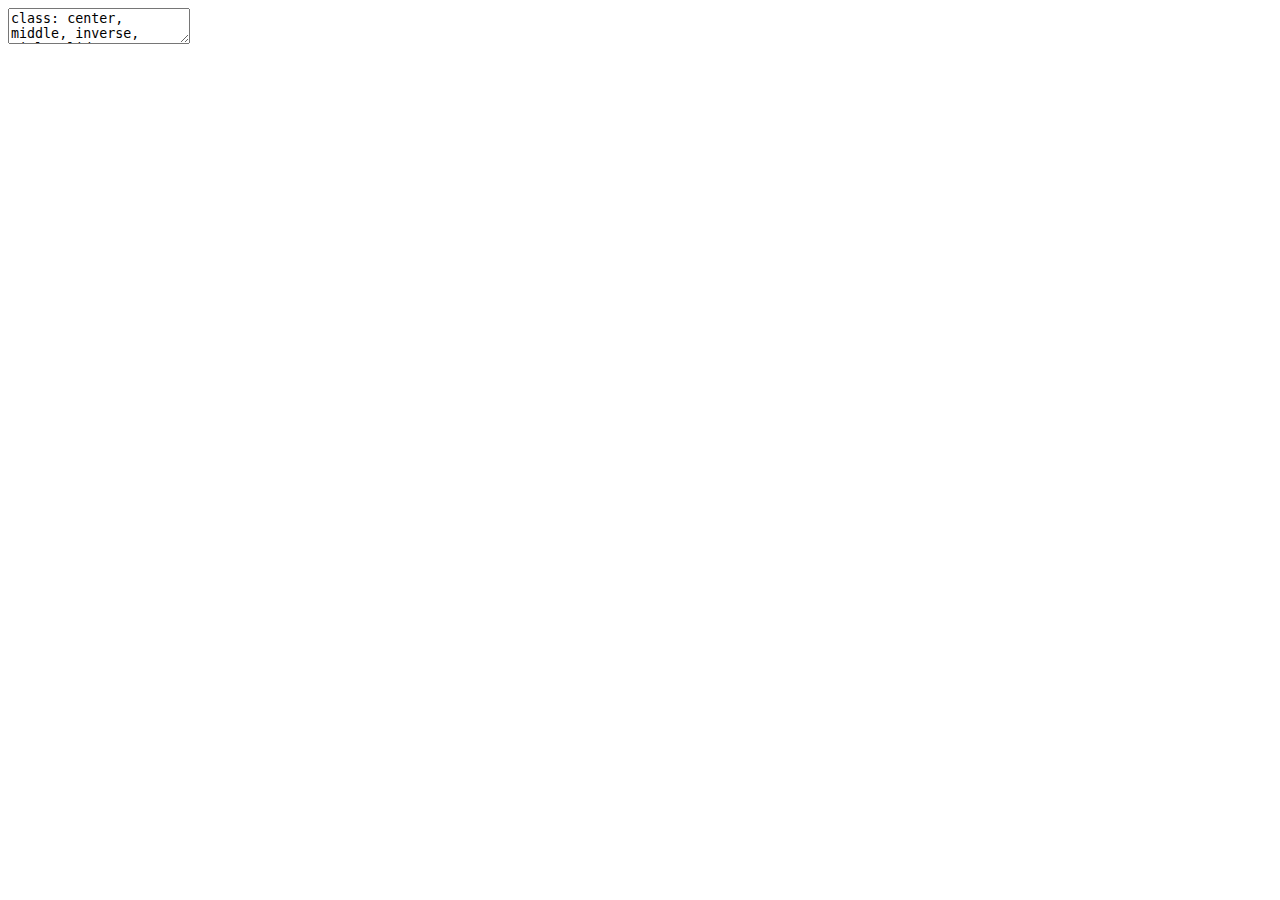
<file: sunum/sunum.html>
<!DOCTYPE html>
<html lang="" xml:lang="">
  <head>
    <title>👩‍🏫WHY R? 2022 TURKEY</title>
    <meta charset="utf-8" />
    <meta name="author" content="Dr. Kubra ATALAY KABASAKAL" />
    <script src="libs/header-attrs-2.13/header-attrs.js"></script>
    <script src="libs/htmlwidgets-1.5.4/htmlwidgets.js"></script>
    <script src="libs/d3-3.3.8/d3.min.js"></script>
    <script src="libs/dagre-0.4.0/dagre-d3.min.js"></script>
    <link href="libs/mermaid-0.3.0/dist/mermaid.css" rel="stylesheet" />
    <script src="libs/mermaid-0.3.0/dist/mermaid.slim.min.js"></script>
    <link href="libs/DiagrammeR-styles-0.2/styles.css" rel="stylesheet" />
    <script src="libs/chromatography-0.1/chromatography.js"></script>
    <script src="libs/DiagrammeR-binding-1.0.9/DiagrammeR.js"></script>
    <script src="libs/plotly-binding-4.10.0/plotly.js"></script>
    <script src="libs/typedarray-0.1/typedarray.min.js"></script>
    <script src="libs/jquery-3.5.1/jquery.min.js"></script>
    <link href="libs/crosstalk-1.2.0/css/crosstalk.min.css" rel="stylesheet" />
    <script src="libs/crosstalk-1.2.0/js/crosstalk.min.js"></script>
    <link href="libs/plotly-htmlwidgets-css-2.5.1/plotly-htmlwidgets.css" rel="stylesheet" />
    <script src="libs/plotly-main-2.5.1/plotly-latest.min.js"></script>
    <link rel="stylesheet" href="xaringan-themer.css" type="text/css" />
    <link rel="stylesheet" href="slides-style.css" type="text/css" />
  </head>
  <body>
    <textarea id="source">
class: center, middle, inverse, title-slide

# 👩‍🏫WHY R? 2022 TURKEY
## R Eğitimi
### Dr. Kubra ATALAY KABASAKAL
### 17 Nisan 2022

---



&lt;br&gt;
&lt;br&gt;
.center[

##  <svg aria-hidden="true" role="img" viewBox="0 0 640 512" style="height:1em;width:1.25em;vertical-align:-0.125em;margin-left:auto;margin-right:auto;font-size:inherit;fill:currentColor;overflow:visible;position:relative;"><path d="M434.7 64h-85.9c-8 0-15.7 3-21.6 8.4l-98.3 90c-.1.1-.2.3-.3.4-16.6 15.6-16.3 40.5-2.1 56 12.7 13.9 39.4 17.6 56.1 2.7.1-.1.3-.1.4-.2l79.9-73.2c6.5-5.9 16.7-5.5 22.6 1 6 6.5 5.5 16.6-1 22.6l-26.1 23.9L504 313.8c2.9 2.4 5.5 5 7.9 7.7V128l-54.6-54.6c-5.9-6-14.1-9.4-22.6-9.4zM544 128.2v223.9c0 17.7 14.3 32 32 32h64V128.2h-96zm48 223.9c-8.8 0-16-7.2-16-16s7.2-16 16-16 16 7.2 16 16-7.2 16-16 16zM0 384h64c17.7 0 32-14.3 32-32V128.2H0V384zm48-63.9c8.8 0 16 7.2 16 16s-7.2 16-16 16-16-7.2-16-16c0-8.9 7.2-16 16-16zm435.9 18.6L334.6 217.5l-30 27.5c-29.7 27.1-75.2 24.5-101.7-4.4-26.9-29.4-24.8-74.9 4.4-101.7L289.1 64h-83.8c-8.5 0-16.6 3.4-22.6 9.4L128 128v223.9h18.3l90.5 81.9c27.4 22.3 67.7 18.1 90-9.3l.2-.2 17.9 15.5c15.9 13 39.4 10.5 52.3-5.4l31.4-38.6 5.4 4.4c13.7 11.1 33.9 9.1 45-4.7l9.5-11.7c11.2-13.8 9.1-33.9-4.6-45.1z"/></svg>: Kübra Atalay Kabasakal
&lt;br&gt;
--
&lt;br&gt;

##  <svg aria-hidden="true" role="img" viewBox="0 0 512 512" style="height:1em;width:1em;vertical-align:-0.125em;margin-left:auto;margin-right:auto;font-size:inherit;fill:currentColor;overflow:visible;position:relative;"><path d="M326.612 185.391c59.747 59.809 58.927 155.698.36 214.59-.11.12-.24.25-.36.37l-67.2 67.2c-59.27 59.27-155.699 59.262-214.96 0-59.27-59.26-59.27-155.7 0-214.96l37.106-37.106c9.84-9.84 26.786-3.3 27.294 10.606.648 17.722 3.826 35.527 9.69 52.721 1.986 5.822.567 12.262-3.783 16.612l-13.087 13.087c-28.026 28.026-28.905 73.66-1.155 101.96 28.024 28.579 74.086 28.749 102.325.51l67.2-67.19c28.191-28.191 28.073-73.757 0-101.83-3.701-3.694-7.429-6.564-10.341-8.569a16.037 16.037 0 0 1-6.947-12.606c-.396-10.567 3.348-21.456 11.698-29.806l21.054-21.055c5.521-5.521 14.182-6.199 20.584-1.731a152.482 152.482 0 0 1 20.522 17.197zM467.547 44.449c-59.261-59.262-155.69-59.27-214.96 0l-67.2 67.2c-.12.12-.25.25-.36.37-58.566 58.892-59.387 154.781.36 214.59a152.454 152.454 0 0 0 20.521 17.196c6.402 4.468 15.064 3.789 20.584-1.731l21.054-21.055c8.35-8.35 12.094-19.239 11.698-29.806a16.037 16.037 0 0 0-6.947-12.606c-2.912-2.005-6.64-4.875-10.341-8.569-28.073-28.073-28.191-73.639 0-101.83l67.2-67.19c28.239-28.239 74.3-28.069 102.325.51 27.75 28.3 26.872 73.934-1.155 101.96l-13.087 13.087c-4.35 4.35-5.769 10.79-3.783 16.612 5.864 17.194 9.042 34.999 9.69 52.721.509 13.906 17.454 20.446 27.294 10.606l37.106-37.106c59.271-59.259 59.271-155.699.001-214.959z"/></svg>: [Hacettepe Üniversitesi](https://avesis.hacettepe.edu.tr/katalay)
&lt;br&gt;
--
&lt;br&gt;
]
---

## Eğitim ve Deneyim

.center[

&lt;img src="img/hacettepe.PNG" width="15%" /&gt;&lt;img src="img/university-of-iowa.jpg" width="15%" /&gt;
]

&lt;br&gt;
--


.three-column[
&lt;img src="img/Rkitap.PNG" width="65%" /&gt;
]

.three-column[
&lt;img src="img/paket1.PNG" width="100%" /&gt;
]

.three-column[
&lt;img src="img/paket2.PNG" width="100%" /&gt;
]

---
## Eğitim ve Deneyim

&lt;img src="img/img1.PNG" width="50%" /&gt;&lt;img src="img/img2.PNG" width="50%" /&gt;

---
## Eğitim Bilimlerinde R Kullanımı


<div id="htmlwidget-cad63a2e713030f69033" style="width:100%;height:504px;" class="DiagrammeR html-widget"></div>
<script type="application/json" data-for="htmlwidget-cad63a2e713030f69033">{"x":{"diagram":"\n        graph TB\n        A[2014 - ilk calismalar]\n        A-->B[2016 - cok sayida calismada gozlenme]\n        B-->C[2019 - siklikla gozlenme ve ticari programların yerini alma]\n       \n        \n           style A fill:#FFF, stroke:#333, stroke-width:5px   \n           style B fill:#FFF, stroke:#333, stroke-width:5px\n           style C fill:#FFF, stroke:#333, stroke-width:5px\n\n        "},"evals":[],"jsHooks":[]}</script>


---
## Ölçme ve Psikometri Nedir?

.pull-left-wide[
- Klasik Test Kuramı 

  - `\(\sigma^2_X=\sigma^2_T+\sigma^2_E\)`

- Madde Tepki Kuramı
  
  - `\(P_i(\theta) = c_i +\frac{1-c_i}{1+exp(-[a_i(\theta-b_i)])}\)`

- Genellenebilirik Kuramı
   
  - `\(\sigma^2(X_{bmp})=\sigma^2_b+\sigma^2_m+ \sigma^2_p+\sigma^2_{bm}+ \sigma^2_{bp} + \sigma^2_{mp}+ \sigma^2_{bmp,e}\)`

]
.pull-right-narrow[
&lt;img src="img/psikometri_1.PNG" width="50%" /&gt;
]

---
## Dersin İçeriğini Oluşturma Süreci
.center[
&lt;img src="img/Ders1.PNG" width="50%" /&gt;
]
&lt;br&gt;
&lt;!-- - Ders toplamda 4 defa açıldı. İlk açılış yılı 2017--&gt;

--
.pull-left[

- İhtiyaçlar

- Deneyimler
]
--
.pull-right[

&lt;img src="img/dreams.PNG" width="35%" style="display: block; margin: auto 0 auto auto;" /&gt;
]
.center[
&lt;img src="img/Ders2.PNG" width="50%" /&gt;
]


---
## Psikometrik Analizleri için Programlar

![](sunum_files/figure-html/unnamed-chunk-11-1.png)&lt;!-- --&gt;


 

&lt;!-- https://www.umass.edu/education/programs/research-educational-measurement-psychometrics/student-resources-remp --&gt;

---
## Psikometrik Analizleri için Programlar

.pull-left[
&lt;img src="img/Ornek_veri.PNG" width="1003" /&gt;
]
--
.pull-right[
&lt;img src="img/Ornek_cikti.PNG" width="120%" /&gt;
]

---
## İçeriğin oluşturulması



.pull-left-wide[
- <svg aria-hidden="true" role="img" viewBox="0 0 581 512" style="height:1em;width:1.13em;vertical-align:-0.125em;margin-left:auto;margin-right:auto;font-size:inherit;fill:steelblue;overflow:visible;position:relative;"><path d="M581 226.6C581 119.1 450.9 32 290.5 32S0 119.1 0 226.6C0 322.4 103.3 402 239.4 418.1V480h99.1v-61.5c24.3-2.7 47.6-7.4 69.4-13.9L448 480h112l-67.4-113.7c54.5-35.4 88.4-84.9 88.4-139.7zm-466.8 14.5c0-73.5 98.9-133 220.8-133s211.9 40.7 211.9 133c0 50.1-26.5 85-70.3 106.4-2.4-1.6-4.7-2.9-6.4-3.7-10.2-5.2-27.8-10.5-27.8-10.5s86.6-6.4 86.6-92.7-90.6-87.9-90.6-87.9h-199V361c-74.1-21.5-125.2-67.1-125.2-119.9zm225.1 38.3v-55.6c57.8 0 87.8-6.8 87.8 27.3 0 36.5-38.2 28.3-87.8 28.3zm-.9 72.5H365c10.8 0 18.9 11.7 24 19.2-16.1 1.9-33 2.8-50.6 2.9v-22.1z"/></svg> öğretmeye nereden başlamalıyım? 
 
  - Kurulum
  
  - Paket yükleme
  
  - Nesne Türleri
  
  - Veri okuma-yazma 
  
  - Veri manipulasyonu
  
  - Fonksiyonlar ve Döngüler
  
  - **. . . **
]

--
.pull-right-narrow[

&lt;br&gt;
&lt;br&gt;
&lt;br&gt;

## <svg aria-hidden="true" role="img" viewBox="0 0 384 512" style="height:1em;width:0.75em;vertical-align:-0.125em;margin-left:auto;margin-right:auto;font-size:inherit;fill:steelblue;overflow:visible;position:relative;"><path d="M202.021 0C122.202 0 70.503 32.703 29.914 91.026c-7.363 10.58-5.093 25.086 5.178 32.874l43.138 32.709c10.373 7.865 25.132 6.026 33.253-4.148 25.049-31.381 43.63-49.449 82.757-49.449 30.764 0 68.816 19.799 68.816 49.631 0 22.552-18.617 34.134-48.993 51.164-35.423 19.86-82.299 44.576-82.299 106.405V320c0 13.255 10.745 24 24 24h72.471c13.255 0 24-10.745 24-24v-5.773c0-42.86 125.268-44.645 125.268-160.627C377.504 66.256 286.902 0 202.021 0zM192 373.459c-38.196 0-69.271 31.075-69.271 69.271 0 38.195 31.075 69.27 69.271 69.27s69.271-31.075 69.271-69.271-31.075-69.27-69.271-69.27z"/></svg>

## <svg aria-hidden="true" role="img" viewBox="0 0 384 512" style="height:1em;width:0.75em;vertical-align:-0.125em;margin-left:auto;margin-right:auto;font-size:inherit;fill:steelblue;overflow:visible;position:relative;"><path d="M202.021 0C122.202 0 70.503 32.703 29.914 91.026c-7.363 10.58-5.093 25.086 5.178 32.874l43.138 32.709c10.373 7.865 25.132 6.026 33.253-4.148 25.049-31.381 43.63-49.449 82.757-49.449 30.764 0 68.816 19.799 68.816 49.631 0 22.552-18.617 34.134-48.993 51.164-35.423 19.86-82.299 44.576-82.299 106.405V320c0 13.255 10.745 24 24 24h72.471c13.255 0 24-10.745 24-24v-5.773c0-42.86 125.268-44.645 125.268-160.627C377.504 66.256 286.902 0 202.021 0zM192 373.459c-38.196 0-69.271 31.075-69.271 69.271 0 38.195 31.075 69.27 69.271 69.27s69.271-31.075 69.271-69.271-31.075-69.27-69.271-69.27z"/></svg>

]


---
## İçeriğin oluşturulması

- Fonksiyon yazma ihtiyacı

--

  - Veri Düzenleme

--

  - Tekrarlı analizler 
 
--

  - Çoklu çıktı okuma
 
--

  - Hata hesaplanması
  
--

- <svg aria-hidden="true" role="img" viewBox="0 0 581 512" style="height:1em;width:1.13em;vertical-align:-0.125em;margin-left:auto;margin-right:auto;font-size:inherit;fill:steelblue;overflow:visible;position:relative;"><path d="M581 226.6C581 119.1 450.9 32 290.5 32S0 119.1 0 226.6C0 322.4 103.3 402 239.4 418.1V480h99.1v-61.5c24.3-2.7 47.6-7.4 69.4-13.9L448 480h112l-67.4-113.7c54.5-35.4 88.4-84.9 88.4-139.7zm-466.8 14.5c0-73.5 98.9-133 220.8-133s211.9 40.7 211.9 133c0 50.1-26.5 85-70.3 106.4-2.4-1.6-4.7-2.9-6.4-3.7-10.2-5.2-27.8-10.5-27.8-10.5s86.6-6.4 86.6-92.7-90.6-87.9-90.6-87.9h-199V361c-74.1-21.5-125.2-67.1-125.2-119.9zm225.1 38.3v-55.6c57.8 0 87.8-6.8 87.8 27.3 0 36.5-38.2 28.3-87.8 28.3zm-.9 72.5H365c10.8 0 18.9 11.7 24 19.2-16.1 1.9-33 2.8-50.6 2.9v-22.1z"/></svg>'in diğer psikometri programları ile uyumu sayesinde "toplu işlem dosyalarını" oluşturup çalıştırma

--

- Basıma hazır raporlar oluşturulması


---
## Rutin Konu Başlıkları

.pull-left[
&lt;br&gt;

```r
for(i in 1:5){

  print(i)

  }
```
]

--

.pull-right[
&lt;br&gt;

```
## [1] 1
## [1] 2
## [1] 3
## [1] 4
## [1] 5
```
]

--

.pull-left[
&lt;br&gt;

```r
for(i in 1:5){

  cat(i," +  ", i ," = ", 2*i,  "\n")

  }
```
]

--

.pull-right[
&lt;br&gt;

```
## 1  +   1  =  2 
## 2  +   2  =  4 
## 3  +   3  =  6 
## 4  +   4  =  8 
## 5  +   5  =  10
```

]
---
## Aşina Olunan Konulara Entegre

.pull-left-wide[

```r
n_k &lt;- 10                 # Küçük örneklem
n_b &lt;- 50                 # Büyük örneklem

tekrar &lt;- 10000              # Tekrar sayısı
kucuk_orn &lt;- numeric(tekrar) # Küçük örneklem ort.
buyuk_orn &lt;- numeric(tekrar) # Büyük örneklem ort.

orneklem.normal &lt;- rnorm(n = 1000, mean = 35, sd = 15)#Sekil

for (i in 1:tekrar) {
  kucuk_orn[i] &lt;- mean(rnorm(n = n_k,mean =  35, sd = 15)  ) 
  buyuk_orn[i] &lt;- mean(rnorm(n = n_b,mean =  35, sd = 15)  ) 

} 
```
]
.pull-right-narrow[
![](sunum_files/figure-html/unnamed-chunk-20-1.png)&lt;!-- --&gt;
]

---
## Aşina Olunan Konulara Entegre


.pull-left-wide[

```r
n_k &lt;- 10                 # Küçük örneklem
n_b &lt;- 50                 # Büyük örneklem

tekrar &lt;- 10000              # Tekrar sayısı
kucuk_orn &lt;- numeric(tekrar) # Küçük örneklem ort.
buyuk_orn &lt;- numeric(tekrar) # Büyük örneklem ort.

orneklem.carpik&lt;- rexp(n = 10000, rate = 1.5)#Sekil

for (i in 1:tekrar) {
  kucuk_orn[i] &lt;- mean(rexp(n = 10, rate = 1.5))
  buyuk_orn[i] &lt;- mean(rexp(n = 30, rate = 1.5))

} 
```
]
.pull-right-narrow[
![](sunum_files/figure-html/unnamed-chunk-22-1.png)&lt;!-- --&gt;
]
---
## Fonksiyonlar &amp; Argümanlar

- Hazır fonksiyonların kullanımı açıklamak


```r
library(CTT)
itemAnalysis(items, itemReport=TRUE, NA.Delete=TRUE, 
             rBisML=FALSE, hardFlag, easyFlag, 
             pBisFlag, bisFlag, flagStyle = c("X",""))
```

--

- Menü ile çalışan programlarda menü kullanımı öğretmek

&lt;img src="img/TAP.PNG" width="%30" /&gt;

---
## Fonksiyonlar &amp; Argümanlar

- R'da Uluslararası değerlendirme çalışmalarına yönelik geliştirilmiş paketler (EdSurvey, RALSA,instvy,vb.) mevcuttur.

- Bu paketler aracılığıyla, verilerin veri tabanından indirilmesi,istenilen bölümün seçilmesi, düzenlenmesi ve analiz edilmesi mümkündür.


```r
pisa &lt;- pisa.select.merge(folder = "C:/PISA/PISA_2012/Data",
                          school.file="INT_SCQ12_DEC03.sav",
                          student.file="INT_STU12_DEC03.sav",
student= c("ST01Q01", "ST04Q01", "ESCS", "PARED"), 
school = c("CLSIZE", "TCSHORT"),
countries = c("TUR", "USA", "JPN"))
```

---
## Fonksiyonlar &amp; Argümanlar

.pull-left[


```r
library(tuev)
library(tidyverse)
library(plotly)

dat &lt;- PISA_OGR_2018 %&gt;%
       select(Anne_Egitim, ODOKUMA1) %&gt;% 
       group_split(Anne_Egitim)
```




]
.pull-right[

<div id="htmlwidget-898b5307794a6cad2cf6" style="width:504px;height:504px;" class="plotly html-widget"></div>
<script type="application/json" data-for="htmlwidget-898b5307794a6cad2cf6">{"x":{"visdat":{"2ef835aa7b71":["function () ","plotlyVisDat"]},"cur_data":"2ef835aa7b71","attrs":{"2ef835aa7b71":{"alpha_stroke":1,"sizes":[10,100],"spans":[1,20],"x":{},"y":{},"type":"scatter","mode":"lines","name":"Okul_oncesi","fill":"tozeroy","inherit":true},"2ef835aa7b71.1":{"alpha_stroke":1,"sizes":[10,100],"spans":[1,20],"x":{},"y":{},"type":"scatter","mode":"lines","name":"Ilkokul","fill":"tozeroy","inherit":true},"2ef835aa7b71.2":{"alpha_stroke":1,"sizes":[10,100],"spans":[1,20],"x":{},"y":{},"type":"scatter","mode":"lines","name":"Ortaokul","fill":"tozeroy","inherit":true},"2ef835aa7b71.3":{"alpha_stroke":1,"sizes":[10,100],"spans":[1,20],"x":{},"y":{},"type":"scatter","mode":"lines","name":"Lise","fill":"tozeroy","inherit":true},"2ef835aa7b71.4":{"alpha_stroke":1,"sizes":[10,100],"spans":[1,20],"x":{},"y":{},"type":"scatter","mode":"lines","name":"Önlisans","fill":"tozeroy","inherit":true},"2ef835aa7b71.5":{"alpha_stroke":1,"sizes":[10,100],"spans":[1,20],"x":{},"y":{},"type":"scatter","mode":"lines","name":"Lisans","fill":"tozeroy","inherit":true},"2ef835aa7b71.6":{"alpha_stroke":1,"sizes":[10,100],"spans":[1,20],"x":{},"y":{},"type":"scatter","mode":"lines","name":"Lisansustu","fill":"tozeroy","inherit":true}},"layout":{"margin":{"b":40,"l":60,"t":25,"r":10},"xaxis":{"domain":[0,1],"automargin":true,"title":"Okuma Başarı Puanı (OD1)"},"yaxis":{"domain":[0,1],"automargin":true,"title":"Yoğunluk"},"hovermode":"closest","showlegend":true},"source":"A","config":{"modeBarButtonsToAdd":["hoverclosest","hovercompare"],"showSendToCloud":false},"data":[{"fillcolor":"rgba(31,119,180,0.5)","x":[163.555830618223,164.683735390754,165.811640163286,166.939544935817,168.067449708349,169.19535448088,170.323259253411,171.451164025943,172.579068798474,173.706973571006,174.834878343537,175.962783116068,177.0906878886,178.218592661131,179.346497433663,180.474402206194,181.602306978726,182.730211751257,183.858116523788,184.98602129632,186.113926068851,187.241830841383,188.369735613914,189.497640386445,190.625545158977,191.753449931508,192.88135470404,194.009259476571,195.137164249103,196.265069021634,197.392973794165,198.520878566697,199.648783339228,200.77668811176,201.904592884291,203.032497656822,204.160402429354,205.288307201885,206.416211974417,207.544116746948,208.67202151948,209.799926292011,210.927831064542,212.055735837074,213.183640609605,214.311545382137,215.439450154668,216.5673549272,217.695259699731,218.823164472262,219.951069244794,221.078974017325,222.206878789857,223.334783562388,224.462688334919,225.590593107451,226.718497879982,227.846402652514,228.974307425045,230.102212197577,231.230116970108,232.358021742639,233.485926515171,234.613831287702,235.741736060234,236.869640832765,237.997545605296,239.125450377828,240.253355150359,241.381259922891,242.509164695422,243.637069467954,244.764974240485,245.892879013016,247.020783785548,248.148688558079,249.276593330611,250.404498103142,251.532402875673,252.660307648205,253.788212420736,254.916117193268,256.044021965799,257.171926738331,258.299831510862,259.427736283393,260.555641055925,261.683545828456,262.811450600988,263.939355373519,265.06726014605,266.195164918582,267.323069691113,268.450974463645,269.578879236176,270.706784008708,271.834688781239,272.96259355377,274.090498326302,275.218403098833,276.346307871365,277.474212643896,278.602117416427,279.730022188959,280.85792696149,281.985831734022,283.113736506553,284.241641279085,285.369546051616,286.497450824147,287.625355596679,288.75326036921,289.881165141742,291.009069914273,292.136974686804,293.264879459336,294.392784231867,295.520689004399,296.64859377693,297.776498549462,298.904403321993,300.032308094524,301.160212867056,302.288117639587,303.416022412119,304.54392718465,305.671831957181,306.799736729713,307.927641502244,309.055546274776,310.183451047307,311.311355819839,312.43926059237,313.567165364901,314.695070137433,315.822974909964,316.950879682496,318.078784455027,319.206689227559,320.33459400009,321.462498772621,322.590403545153,323.718308317684,324.846213090216,325.974117862747,327.102022635278,328.22992740781,329.357832180341,330.485736952873,331.613641725404,332.741546497935,333.869451270467,334.997356042998,336.12526081553,337.253165588061,338.381070360593,339.508975133124,340.636879905655,341.764784678187,342.892689450718,344.02059422325,345.148498995781,346.276403768312,347.404308540844,348.532213313375,349.660118085907,350.788022858438,351.91592763097,353.043832403501,354.171737176032,355.299641948564,356.427546721095,357.555451493627,358.683356266158,359.81126103869,360.939165811221,362.067070583752,363.194975356284,364.322880128815,365.450784901347,366.578689673878,367.706594446409,368.834499218941,369.962403991472,371.090308764004,372.218213536535,373.346118309067,374.474023081598,375.601927854129,376.729832626661,377.857737399192,378.985642171724,380.113546944255,381.241451716786,382.369356489318,383.497261261849,384.625166034381,385.753070806912,386.880975579444,388.008880351975,389.136785124506,390.264689897038,391.392594669569,392.520499442101,393.648404214632,394.776308987163,395.904213759695,397.032118532226,398.160023304758,399.287928077289,400.415832849821,401.543737622352,402.671642394883,403.799547167415,404.927451939946,406.055356712478,407.183261485009,408.31116625754,409.439071030072,410.566975802603,411.694880575135,412.822785347666,413.950690120198,415.078594892729,416.20649966526,417.334404437792,418.462309210323,419.590213982855,420.718118755386,421.846023527917,422.973928300449,424.10183307298,425.229737845512,426.357642618043,427.485547390575,428.613452163106,429.741356935637,430.869261708169,431.9971664807,433.125071253232,434.252976025763,435.380880798294,436.508785570826,437.636690343357,438.764595115889,439.89249988842,441.020404660952,442.148309433483,443.276214206014,444.404118978546,445.532023751077,446.659928523609,447.78783329614,448.915738068671,450.043642841203,451.171547613734,452.299452386266,453.427357158797,454.555261931329,455.68316670386,456.811071476391,457.938976248923,459.066881021454,460.194785793986,461.322690566517,462.450595339049,463.57850011158,464.706404884111,465.834309656643,466.962214429174,468.090119201706,469.218023974237,470.345928746768,471.4738335193,472.601738291831,473.729643064363,474.857547836894,475.985452609425,477.113357381957,478.241262154488,479.36916692702,480.497071699551,481.624976472083,482.752881244614,483.880786017145,485.008690789677,486.136595562208,487.26450033474,488.392405107271,489.520309879802,490.648214652334,491.776119424865,492.904024197397,494.031928969928,495.15983374246,496.287738514991,497.415643287522,498.543548060054,499.671452832585,500.799357605117,501.927262377648,503.055167150179,504.183071922711,505.310976695242,506.438881467774,507.566786240305,508.694691012837,509.822595785368,510.950500557899,512.078405330431,513.206310102962,514.334214875494,515.462119648025,516.590024420557,517.717929193088,518.845833965619,519.973738738151,521.101643510682,522.229548283214,523.357453055745,524.485357828276,525.613262600808,526.741167373339,527.869072145871,528.996976918402,530.124881690934,531.252786463465,532.380691235996,533.508596008528,534.636500781059,535.764405553591,536.892310326122,538.020215098653,539.148119871185,540.276024643716,541.403929416248,542.531834188779,543.65973896131,544.787643733842,545.915548506373,547.043453278905,548.171358051436,549.299262823968,550.427167596499,551.55507236903,552.682977141562,553.810881914093,554.938786686625,556.066691459156,557.194596231687,558.322501004219,559.45040577675,560.578310549282,561.706215321813,562.834120094345,563.962024866876,565.089929639408,566.217834411939,567.34573918447,568.473643957002,569.601548729533,570.729453502065,571.857358274596,572.985263047127,574.113167819659,575.24107259219,576.368977364722,577.496882137253,578.624786909784,579.752691682316,580.880596454847,582.008501227379,583.13640599991,584.264310772442,585.392215544973,586.520120317504,587.648025090036,588.775929862567,589.903834635099,591.03173940763,592.159644180161,593.287548952693,594.415453725224,595.543358497756,596.671263270287,597.799168042819,598.92707281535,600.054977587881,601.182882360413,602.310787132944,603.438691905476,604.566596678007,605.694501450538,606.82240622307,607.950310995601,609.078215768133,610.206120540664,611.334025313196,612.461930085727,613.589834858258,614.71773963079,615.845644403321,616.973549175853,618.101453948384,619.229358720916,620.357263493447,621.485168265978,622.61307303851,623.740977811041,624.868882583573,625.996787356104,627.124692128635,628.252596901167,629.380501673698,630.50840644623,631.636311218761,632.764215991293,633.892120763824,635.020025536355,636.147930308887,637.275835081418,638.40373985395,639.531644626481,640.659549399012,641.787454171544,642.915358944075,644.043263716607,645.171168489138,646.299073261669,647.426978034201,648.554882806732,649.682787579264,650.810692351795,651.938597124327,653.066501896858,654.194406669389,655.322311441921,656.450216214452,657.578120986984,658.706025759515,659.833930532046,660.961835304578,662.089740077109,663.217644849641,664.345549622172,665.473454394704,666.601359167235,667.729263939766,668.857168712298,669.985073484829,671.112978257361,672.240883029892,673.368787802424,674.496692574955,675.624597347486,676.752502120018,677.880406892549,679.008311665081,680.136216437612,681.264121210143,682.392025982675,683.519930755206,684.647835527738,685.775740300269,686.9036450728,688.031549845332,689.159454617863,690.287359390395,691.415264162926,692.543168935458,693.671073707989,694.79897848052,695.926883253052,697.054788025583,698.182692798115,699.310597570646,700.438502343178,701.566407115709,702.69431188824,703.822216660772,704.950121433303,706.078026205835,707.205930978366,708.333835750897,709.461740523429,710.58964529596,711.717550068492,712.845454841023,713.973359613555,715.101264386086,716.229169158617,717.357073931149,718.48497870368,719.612883476212,720.740788248743,721.868693021274,722.996597793806,724.124502566337,725.252407338869,726.3803121114,727.508216883932,728.636121656463,729.764026428994,730.891931201526,732.019835974057,733.147740746589,734.27564551912,735.403550291651,736.531455064183,737.659359836714,738.787264609246,739.915169381777],"y":[4.5711262813866e-07,5.46517532670532e-07,6.54061726004192e-07,7.81682026389866e-07,9.29489790054213e-07,1.09977278593303e-06,1.29494400696542e-06,1.52905062020667e-06,1.79810733115243e-06,2.10466673818082e-06,2.45231127408118e-06,2.84884360150152e-06,3.31239314778489e-06,3.83443030637002e-06,4.41975827682425e-06,5.07331453733403e-06,5.81580788395211e-06,6.65710008426174e-06,7.58925139756344e-06,8.61804372716503e-06,9.7493174819963e-06,1.10246388315282e-05,1.24294167007199e-05,1.39612413580805e-05,1.56258123452297e-05,1.74338644965937e-05,1.94381505646376e-05,2.15968443355801e-05,2.39142363135176e-05,2.63943411464154e-05,2.90655206039541e-05,3.1947010327499e-05,3.50026195695622e-05,3.8233518362507e-05,4.16404721466772e-05,4.52677709566113e-05,4.9089806301513e-05,5.30836198250622e-05,5.72465281352702e-05,6.15754457346676e-05,6.61217715690177e-05,7.08216852339623e-05,7.56684006824604e-05,8.06563595656118e-05,8.57922604454382e-05,9.10867912247486e-05,9.64976405169642e-05,0.000102018987041177,0.000107645178409789,0.000113389587296689,0.000119239240120733,0.000125175086249017,0.000131194372593093,0.000137294849533151,0.000143500258809989,0.000149790267196787,0.00015616280581768,0.000162620614195787,0.000169172522354159,0.000175851787964003,0.000182637455818469,0.000189536854100685,0.000196557694802133,0.000203732198208549,0.000211082546870807,0.000218590876470611,0.000226266126362818,0.000234117103649431,0.00024220707439184,0.000250515535928633,0.000259030302911613,0.00026775647651054,0.000276701250740669,0.000285944244989535,0.000295407538993607,0.000305089281627692,0.000314986694813427,0.000325120401309306,0.000335504738187604,0.000346078406855077,0.000356831890662779,0.000367755099659727,0.000378868569034531,0.00039013723159616,0.000401527752206961,0.00041302881144959,0.000424629388628001,0.000436343179069677,0.000448131759350476,0.000459987958641193,0.000471908771852729,0.000483897946735143,0.000495975820380166,0.000508134433431612,0.000520386860623366,0.000532748568015538,0.000545270114133826,0.000557999539471541,0.000570946062553405,0.000584146142935936,0.000597638780039105,0.000611594382548318,0.000626019046612845,0.000640941398228931,0.00065641835547514,0.000672532939945931,0.000689602468302411,0.000707485287649501,0.00072624633438868,0.000745950422172743,0.000766822511689829,0.000789070548782545,0.000812520789206309,0.000837228892679102,0.00086324828878222,0.000890993299577437,0.000920352945904425,0.00095119476189697,0.000983545036032986,0.00101742597821564,0.00105341345197204,0.00109096498647974,0.0011300538170546,0.00117066295768056,0.00121291258307972,0.00125698574559631,0.00130242561736646,0.00134917460309171,0.00139717060226584,0.00144656029424216,0.00149714410422127,0.00154864520374243,0.00160097097327021,0.00165402602882936,0.00170784262536721,0.00176209436775084,0.00181664388792399,0.00187138452290739,0.0019262041063433,0.0019809015691344,0.00203535178578929,0.00208945560786658,0.0021431160713986,0.00219612365974888,0.00224828986078005,0.00229965368814861,0.00235014274593962,0.00239968827640248,0.00244792173090753,0.00249493517300044,0.00254078845770649,0.00258544582575085,0.00262886070884457,0.00267056234224851,0.00271098405763682,0.00275012385964109,0.00278798365979714,0.00282441938204435,0.00285930080591527,0.00289297344243964,0.00292546962662277,0.00295682509902661,0.00298684886553636,0.00301572693615637,0.00304366998964094,0.00307073930913672,0.00309699897415306,0.00312231947114776,0.00314703972805959,0.00317126318510871,0.00319507272194318,0.00321853942342207,0.00324177613992598,0.0032649679546033,0.00328820666817281,0.00331158413495369,0.00333526674712929,0.00335942293425105,0.00338409085381731,0.00340935342632394,0.00343529125941243,0.00346224458506187,0.00349015430931218,0.00351901580649707,0.00354887849106534,0.00357982341543351,0.00361223279025076,0.00364576282096899,0.00368041505671035,0.00371618446075442,0.00375320824700059,0.00379151924296689,0.00383081401412697,0.00387103291208016,0.00391211001595171,0.00395412437411134,0.00399681547675485,0.00403998892484376,0.00408353573894528,0.00412734287000805,0.00417124620943497,0.004215018647278,0.0042585298547844,0.00430164990085159,0.00434417471957678,0.00438575034161736,0.00442639971428769,0.00446600188852993,0.00450443861645745,0.00454128765805475,0.00457641502304783,0.00460994255591007,0.0046417828412894,0.00467185290774889,0.00469945046539774,0.0047249649066982,0.00474844894321837,0.00476985864451461,0.00478903676281739,0.0048053766071459,0.00481953362176681,0.00483150119712111,0.00484127689721059,0.00484850896257526,0.00485313021865178,0.00485561755677437,0.00485600056543269,0.00485431244591869,0.00485006346687164,0.00484368964722387,0.0048354454277598,0.00482539206059248,0.00481357598014648,0.00479954723032917,0.00478401436966653,0.00476706364440631,0.00474878393286091,0.0047291396239981,0.00470816720507009,0.0046862762070939,0.0046635728928649,0.00464016482923678,0.00461607443982491,0.00459155075836458,0.00456678264997725,0.0045418793882183,0.00451694934731719,0.00449219864188474,0.0044677491013324,0.00444368795466741,0.00442010291088479,0.00439713009532138,0.00437504072956034,0.00435372158203761,0.00433321997293708,0.00431357715041633,0.00429499872978798,0.00427751239077442,0.00426094553944154,0.00424528458841246,0.00423050904114793,0.00421681216463184,0.00420392533472863,0.00419171678952823,0.00418011262890386,0.00416904521045939,0.00415847615172273,0.00414812157836293,0.0041378706632327,0.00412761012695154,0.004117175396887,0.0041063198068292,0.00409495836209984,0.00408297342810061,0.00407024908983906,0.00405640644120543,0.00404137932399143,0.0040251853393485,0.00400774098417532,0.00398896837732842,0.00396825800306845,0.00394603258276498,0.00392228135544822,0.00389698571134926,0.00386998526462461,0.00384103294342089,0.00381059066389788,0.00377870521524338,0.00374543074657549,0.00371058807493353,0.00367438546056265,0.00363713512721162,0.00359894098209386,0.00355991137509746,0.0035200124889167,0.00347962068508628,0.00343889759318226,0.00339796850172427,0.00335696574434595,0.00331612724449482,0.00327559002650258,0.00323546472458368,0.00319585814763323,0.00315700132828099,0.00311909304213633,0.00308207168887828,0.00304600310056087,0.00301094730474067,0.00297726604834725,0.00294483030956266,0.00291355034046549,0.00288343699365933,0.00285450729713236,0.00282715201156645,0.0028009228876543,0.00277578869350166,0.00275171422032074,0.00272877105971733,0.00270699492478361,0.00268607417698863,0.00266594897270657,0.00264655766321627,0.00262795948546077,0.00260997787382672,0.00259245277888662,0.00257531603973524,0.00255849949847186,0.00254197273900122,0.00252556217539096,0.00250919706847651,0.00249281502229206,0.00247634134912171,0.00245963842614941,0.00244267816069516,0.0024254089085521,0.00240778049367827,0.00238965394653879,0.00237094596897122,0.00235169556624601,0.0023318653340432,0.00231141949985793,0.00229011691202921,0.00226805274103939,0.00224525491157843,0.00222170235213026,0.00219735061138152,0.00217193302504624,0.00214570530730456,0.00211866394127527,0.00209080776945734,0.00206202586296384,0.00203226256845356,0.00200172051303663,0.00197041881269454,0.00193837906047039,0.00190546342878455,0.0018718190944485,0.00183756900333303,0.00180275350902938,0.00176741495547178,0.00173146514638876,0.00169513993881811,0.00165849728365324,0.00162159048368547,0.00158446263408912,0.00154718933015876,0.00150988021477408,0.00147258904380029,0.00143536883661907,0.00139831640356343,0.00136151553240767,0.00132498721894461,0.00128877336138972,0.00125291403672205,0.00121759094054083,0.00118274985648989,0.00114839311490623,0.00111454351744908,0.00108125110222201,0.00104868669078542,0.00101669084891743,0.000985269902703885,0.000954428526902617,0.000924263529521191,0.00089479921649492,0.000865909784465203,0.000837589696854226,0.000809832646626693,0.00078277720613421,0.000756313998251618,0.000730379455272402,0.000704964848714833,0.000680066262987198,0.000655845216692118,0.000632110887931728,0.000608857030668172,0.0005860779058817,0.000563822996863781,0.000542147374174538,0.000520931346854813,0.000500173539680823,0.000479873068465309,0.000460133677603609,0.000440918650805574,0.000422164709188507,0.000403874039683828,0.000386049073572132,0.000368851839752441,0.000352145630761158,0.000335917521957981,0.000320170518887219,0.000304944033897146,0.000290350184586293,0.000276248081266727,0.000262639409140838,0.000249525589917287,0.000236998760978563,0.000225060807542267,0.000213618439217389,0.000202670397124252,0.000192215047377852,0.000182391552432181,0.00017308922000751,0.000164265452922806,0.000155915182296006,0.000148047062899288,0.000140790750781993,0.000133979493775839,0.000127604375423886,0.000121655995865451,0.000116179826120716,0.000111191204944884,0.000106581995075834,0.000102338876313096,9.8448081236928e-05,9.49716606826008e-05,9.18397441289912e-05,8.89954857477708e-05,8.64220235081227e-05,8.41022028663147e-05,8.2088951104872e-05,8.02754677594761e-05,7.86406795134143e-05,7.71663942223357e-05,7.58450947803088e-05,7.46654832432984e-05,7.35722953073095e-05,7.25488687956017e-05,7.15789223990897e-05,7.0648604943141e-05,6.97301468101286e-05,6.8805582823867e-05,6.78630656282137e-05,6.68914108980351e-05,6.58625526768595e-05,6.47745635783663e-05,6.36240729608525e-05,6.24060321692722e-05,6.11121992318427e-05,5.971871730403e-05,5.82487729037287e-05,5.67033411839311e-05,5.50840322548323e-05,5.33827629617191e-05,5.16037609082741e-05,4.9767210664546e-05,4.78788943230835e-05,4.59449432239718e-05,4.39652445706082e-05,4.19584993399802e-05,3.99358224746308e-05,3.79047211737787e-05,3.58728242806709e-05,3.38558052468374e-05,3.18608431175507e-05,2.98945522138204e-05,2.79633031251389e-05,2.60791848893748e-05,2.42584470782933e-05,2.2494712040995e-05,2.07918834730366e-05,1.91535273177894e-05,1.75991006498961e-05,1.61267748662858e-05,1.47278713036856e-05,1.3403232343902e-05,1.21533951447315e-05,1.10031732951144e-05,9.92899056896671e-06,8.92695882648035e-06,7.99560437790678e-06,7.1380900479787e-06,6.36539121288941e-06,5.65467282655204e-06,5.00338522316061e-06,4.40891551398285e-06,3.87750702282117e-06,3.4041872250796e-06,2.97620326325867e-06,2.59081183643609e-06,2.24529373752308e-06,1.94627049408369e-06,1.68176982334014e-06,1.44661283509377e-06,1.23851499681869e-06,1.05591039969496e-06,9.0213172336001e-07,7.67031330995957e-07,6.48933648869775e-07,5.46237218828007e-07,4.59012769654308e-07,3.85937099661854e-07],"type":"scatter","mode":"lines","name":"Okul_oncesi","fill":"tozeroy","marker":{"color":"rgba(31,119,180,1)","line":{"color":"rgba(31,119,180,1)"}},"error_y":{"color":"rgba(31,119,180,1)"},"error_x":{"color":"rgba(31,119,180,1)"},"line":{"color":"rgba(31,119,180,1)"},"xaxis":"x","yaxis":"y","frame":null},{"fillcolor":"rgba(255,127,14,0.5)","x":[161.790032103129,162.924885206444,164.059738309759,165.194591413073,166.329444516388,167.464297619702,168.599150723017,169.734003826331,170.868856929646,172.00371003296,173.138563136275,174.27341623959,175.408269342904,176.543122446219,177.677975549533,178.812828652848,179.947681756162,181.082534859477,182.217387962791,183.352241066106,184.487094169421,185.621947272735,186.75680037605,187.891653479364,189.026506582679,190.161359685993,191.296212789308,192.431065892623,193.565918995937,194.700772099252,195.835625202566,196.970478305881,198.105331409195,199.24018451251,200.375037615824,201.509890719139,202.644743822454,203.779596925768,204.914450029083,206.049303132397,207.184156235712,208.319009339026,209.453862442341,210.588715545656,211.72356864897,212.858421752285,213.993274855599,215.128127958914,216.262981062228,217.397834165543,218.532687268857,219.667540372172,220.802393475487,221.937246578801,223.072099682116,224.20695278543,225.341805888745,226.476658992059,227.611512095374,228.746365198689,229.881218302003,231.016071405318,232.150924508632,233.285777611947,234.420630715261,235.555483818576,236.69033692189,237.825190025205,238.96004312852,240.094896231834,241.229749335149,242.364602438463,243.499455541778,244.634308645092,245.769161748407,246.904014851722,248.038867955036,249.173721058351,250.308574161665,251.44342726498,252.578280368294,253.713133471609,254.847986574923,255.982839678238,257.117692781553,258.252545884867,259.387398988182,260.522252091496,261.657105194811,262.791958298125,263.92681140144,265.061664504755,266.196517608069,267.331370711384,268.466223814698,269.601076918013,270.735930021327,271.870783124642,273.005636227956,274.140489331271,275.275342434586,276.4101955379,277.545048641215,278.679901744529,279.814754847844,280.949607951158,282.084461054473,283.219314157788,284.354167261102,285.489020364417,286.623873467731,287.758726571046,288.89357967436,290.028432777675,291.163285880989,292.298138984304,293.432992087619,294.567845190933,295.702698294248,296.837551397562,297.972404500877,299.107257604191,300.242110707506,301.376963810821,302.511816914135,303.64667001745,304.781523120764,305.916376224079,307.051229327393,308.186082430708,309.320935534023,310.455788637337,311.590641740652,312.725494843966,313.860347947281,314.995201050595,316.13005415391,317.264907257224,318.399760360539,319.534613463854,320.669466567168,321.804319670483,322.939172773797,324.074025877112,325.208878980426,326.343732083741,327.478585187056,328.61343829037,329.748291393685,330.883144496999,332.017997600314,333.152850703628,334.287703806943,335.422556910257,336.557410013572,337.692263116887,338.827116220201,339.961969323516,341.09682242683,342.231675530145,343.366528633459,344.501381736774,345.636234840088,346.771087943403,347.905941046718,349.040794150032,350.175647253347,351.310500356661,352.445353459976,353.58020656329,354.715059666605,355.84991276992,356.984765873234,358.119618976549,359.254472079863,360.389325183178,361.524178286492,362.659031389807,363.793884493121,364.928737596436,366.063590699751,367.198443803065,368.33329690638,369.468150009694,370.603003113009,371.737856216323,372.872709319638,374.007562422953,375.142415526267,376.277268629582,377.412121732896,378.546974836211,379.681827939525,380.81668104284,381.951534146154,383.086387249469,384.221240352784,385.356093456098,386.490946559413,387.625799662727,388.760652766042,389.895505869356,391.030358972671,392.165212075986,393.3000651793,394.434918282615,395.569771385929,396.704624489244,397.839477592558,398.974330695873,400.109183799187,401.244036902502,402.378890005817,403.513743109131,404.648596212446,405.78344931576,406.918302419075,408.053155522389,409.188008625704,410.322861729019,411.457714832333,412.592567935648,413.727421038962,414.862274142277,415.997127245591,417.131980348906,418.26683345222,419.401686555535,420.53653965885,421.671392762164,422.806245865479,423.941098968793,425.075952072108,426.210805175422,427.345658278737,428.480511382052,429.615364485366,430.750217588681,431.885070691995,433.01992379531,434.154776898624,435.289630001939,436.424483105253,437.559336208568,438.694189311883,439.829042415197,440.963895518512,442.098748621826,443.233601725141,444.368454828455,445.50330793177,446.638161035085,447.773014138399,448.907867241714,450.042720345028,451.177573448343,452.312426551657,453.447279654972,454.582132758286,455.716985861601,456.851838964916,457.98669206823,459.121545171545,460.256398274859,461.391251378174,462.526104481488,463.660957584803,464.795810688118,465.930663791432,467.065516894747,468.200369998061,469.335223101376,470.47007620469,471.604929308005,472.739782411319,473.874635514634,475.009488617949,476.144341721263,477.279194824578,478.414047927892,479.548901031207,480.683754134521,481.818607237836,482.953460341151,484.088313444465,485.22316654778,486.358019651094,487.492872754409,488.627725857723,489.762578961038,490.897432064352,492.032285167667,493.167138270982,494.301991374296,495.436844477611,496.571697580925,497.70655068424,498.841403787554,499.976256890869,501.111109994183,502.245963097498,503.380816200813,504.515669304127,505.650522407442,506.785375510756,507.920228614071,509.055081717385,510.1899348207,511.324787924015,512.459641027329,513.594494130644,514.729347233958,515.864200337273,516.999053440587,518.133906543902,519.268759647216,520.403612750531,521.538465853846,522.67331895716,523.808172060475,524.943025163789,526.077878267104,527.212731370418,528.347584473733,529.482437577048,530.617290680362,531.752143783677,532.886996886991,534.021849990306,535.15670309362,536.291556196935,537.426409300249,538.561262403564,539.696115506879,540.830968610193,541.965821713508,543.100674816822,544.235527920137,545.370381023452,546.505234126766,547.640087230081,548.774940333395,549.90979343671,551.044646540024,552.179499643339,553.314352746653,554.449205849968,555.584058953282,556.718912056597,557.853765159912,558.988618263226,560.123471366541,561.258324469855,562.39317757317,563.528030676484,564.662883779799,565.797736883114,566.932589986428,568.067443089743,569.202296193057,570.337149296372,571.472002399686,572.606855503001,573.741708606316,574.87656170963,576.011414812945,577.146267916259,578.281121019574,579.415974122888,580.550827226203,581.685680329517,582.820533432832,583.955386536147,585.090239639461,586.225092742776,587.35994584609,588.494798949405,589.629652052719,590.764505156034,591.899358259348,593.034211362663,594.169064465978,595.303917569292,596.438770672607,597.573623775921,598.708476879236,599.84332998255,600.978183085865,602.11303618918,603.247889292494,604.382742395809,605.517595499123,606.652448602438,607.787301705752,608.922154809067,610.057007912382,611.191861015696,612.326714119011,613.461567222325,614.59642032564,615.731273428954,616.866126532269,618.000979635583,619.135832738898,620.270685842213,621.405538945527,622.540392048842,623.675245152156,624.810098255471,625.944951358785,627.0798044621,628.214657565414,629.349510668729,630.484363772044,631.619216875358,632.754069978673,633.888923081987,635.023776185302,636.158629288616,637.293482391931,638.428335495246,639.56318859856,640.698041701875,641.832894805189,642.967747908504,644.102601011818,645.237454115133,646.372307218448,647.507160321762,648.642013425077,649.776866528391,650.911719631706,652.04657273502,653.181425838335,654.316278941649,655.451132044964,656.585985148278,657.720838251593,658.855691354908,659.990544458222,661.125397561537,662.260250664851,663.395103768166,664.52995687148,665.664809974795,666.79966307811,667.934516181424,669.069369284739,670.204222388053,671.339075491368,672.473928594682,673.608781697997,674.743634801312,675.878487904626,677.013341007941,678.148194111255,679.28304721457,680.417900317884,681.552753421199,682.687606524514,683.822459627828,684.957312731143,686.092165834457,687.227018937772,688.361872041086,689.496725144401,690.631578247715,691.76643135103,692.901284454344,694.036137557659,695.170990660974,696.305843764288,697.440696867603,698.575549970917,699.710403074232,700.845256177546,701.980109280861,703.114962384176,704.24981548749,705.384668590805,706.519521694119,707.654374797434,708.789227900749,709.924081004063,711.058934107378,712.193787210692,713.328640314007,714.463493417321,715.598346520636,716.73319962395,717.868052727265,719.002905830579,720.137758933894,721.272612037209,722.407465140523,723.542318243838,724.677171347152,725.812024450467,726.946877553781,728.081730657096,729.21658376041,730.351436863725,731.48628996704,732.621143070354,733.755996173669,734.890849276983,736.025702380298,737.160555483612,738.295408586927,739.430261690242,740.565114793556,741.699967896871],"y":[1.50079855106702e-07,1.84597214968941e-07,2.26619105634091e-07,2.7641225688325e-07,3.3502753812691e-07,4.03594853853078e-07,4.83832900087902e-07,5.80546471654724e-07,6.92426190386197e-07,8.21077104945774e-07,9.681705197045e-07,1.13544097277686e-06,1.32987126844824e-06,1.55164480327455e-06,1.80075591058713e-06,2.07913098470945e-06,2.38868825696552e-06,2.73425241420085e-06,3.12323518386576e-06,3.55031262982541e-06,4.01706853850932e-06,4.52498513105622e-06,5.075437888384e-06,5.68100363101376e-06,6.33403181757205e-06,7.03335188763752e-06,7.77957533621477e-06,8.5731988572166e-06,9.42058451311977e-06,1.03241951119845e-05,1.12761658686693e-05,1.22766841081444e-05,1.33259932004342e-05,1.44244107817397e-05,1.5587275521323e-05,1.68013964767303e-05,1.80682214304986e-05,1.93896143752895e-05,2.07678625335903e-05,2.22167325302271e-05,2.37399472963575e-05,2.53351936897457e-05,2.7008465283551e-05,2.87665131172579e-05,3.06213323347798e-05,3.26080352549404e-05,3.47143697245084e-05,3.69520533950799e-05,3.93335770346661e-05,4.1872183031562e-05,4.4623166633927e-05,4.7587424151814e-05,5.07664880494865e-05,5.41764680702639e-05,5.78335325526064e-05,6.17782483325971e-05,6.60692591032967e-05,7.06657423520171e-05,7.55804983647267e-05,8.08250256009505e-05,8.6409415369513e-05,9.24318634417088e-05,9.88235527800647e-05,0.000105570307719517,0.00011266918132247,0.000120114604583543,0.000127938728309832,0.000136131032930667,0.000144616975667635,0.000153374657882455,0.000162379885743317,0.000171606843012746,0.000181065096156486,0.000190658578237845,0.000200354911810645,0.000210121899124764,0.000219927754695245,0.000229734916634119,0.000239499874366805,0.000249200053959306,0.00025881642181287,0.00026833349171126,0.00027773413337331,0.000286988883263851,0.000296131291248881,0.000305172135167328,0.000314126624726232,0.000323014320899159,0.000331861575123317,0.000340721183867822,0.000349632802792113,0.000358635265765464,0.000367768901173604,0.000377096239757541,0.000386708247714767,0.000396608159807036,0.0004068329524221,0.000417417000084909,0.000428391836913845,0.000439901818233602,0.000451881192642247,0.000464326193481598,0.000477243977150759,0.000490637403591379,0.000504565387099863,0.000519026514402851,0.000533928851023071,0.000549253884929821,0.000564981010621114,0.000581090131041903,0.000597642863897627,0.000614506520221159,0.000631657701318282,0.000649074334486068,0.000666735846945024,0.000684658751292203,0.000702808545445507,0.000721150233465164,0.000739677680105645,0.000758387332722851,0.000777287428724331,0.000796418521158877,0.000815744248343373,0.000835273425817039,0.000855015927211933,0.000874982540983693,0.00089524028110462,0.000915773031224209,0.000936574129744924,0.000957654322606382,0.000979023820824927,0.0010007210482101,0.00102279264763032,0.00104518645801855,0.00106791020542,0.00109097179512125,0.00111437942599006,0.00113823893892148,0.00116248509207235,0.00118712018743355,0.00121215993262201,0.00123762192108654,0.00126359053014549,0.00129011419018808,0.0013171505275787,0.00134472854765924,0.0013728784146995,0.00140163808718044,0.00143122818324534,0.00146150900118646,0.00149250829405989,0.00152425112362423,0.00155675953627804,0.00159019410621772,0.00162451795553032,0.00165963841978812,0.00169554582670683,0.00173222370678053,0.0017696854431601,0.00180800475197808,0.00184695088883303,0.00188646405507369,0.00192647819501697,0.00196692125047287,0.00200775975238151,0.00204881418874702,0.00208997005863226,0.00213113537331303,0.00217221806609921,0.00221309690456665,0.00225360683085719,0.00229370665490779,0.00233332518155761,0.00237239794832614,0.00241086760302155,0.00244849894309362,0.00248540545829118,0.00252159354437103,0.00255706000067507,0.0025918109197614,0.00262577195756764,0.00265898647115931,0.00269160937698353,0.00272369545770931,0.0027553051318989,0.00278649971794061,0.00281730134926117,0.0028479007639284,0.00287837444754073,0.00290879784228307,0.00293924489061956,0.00296982404091237,0.00300062672140597,0.00303169363039797,0.00306307123597915,0.00309479923015102,0.00312693357302555,0.00315957479375072,0.00319263243428063,0.00322609797679051,0.00325995463999259,0.0032941774337073,0.00332878837567402,0.00336366251998104,0.0033987157464208,0.00343387961214785,0.00346908021403618,0.00350422089740717,0.00353915123965636,0.0035737900574268,0.0036080452441218,0.00364182470279608,0.003675036776437,0.0037073753847557,0.00373888691017716,0.00376951356968073,0.00379918632834809,0.00382784245413127,0.00385526416412474,0.00388137900707704,0.00390632653389027,0.00393009387266155,0.00395267724796616,0.00397406165522254,0.00399398273847063,0.00401280411226538,0.00403057352334044,0.00404734522959202,0.0040631796115672,0.00407800458122165,0.00409200234840382,0.00410534181603224,0.00411810086369094,0.00413035686736474,0.00414216687648193,0.00415358322670491,0.00416476574481918,0.00417577142809264,0.00418665169996483,0.00419745224753,0.00420821383287442,0.00421898061217836,0.00422976975793995,0.00424059126105811,0.00425145025019714,0.0042623501212048,0.0042732837061843,0.00428423293182827,0.00429518607746133,0.00430613107680187,0.00431705583128688,0.00432793608373169,0.00433876896871574,0.00434955072100259,0.00436027898357419,0.00437095348371024,0.00438156966486521,0.00439213539214213,0.00440266431336027,0.00441316191398421,0.00442363251998355,0.00443407835456051,0.00444448934677775,0.00445485997295408,0.00446517198202527,0.00447540077834825,0.00448551518912407,0.00449543112920269,0.00450507829775903,0.00451440507403668,0.0045233357199027,0.00453178799148601,0.00453962763919342,0.00454659164226074,0.00455270687231511,0.00455786913141996,0.00456197503333815,0.00456492267614146,0.00456628637602656,0.00456615594714242,0.00456453677691429,0.00456136641048091,0.00455659270654609,0.00454999580588303,0.00454141757183832,0.00453117229310293,0.00451928202765573,0.00450578093164921,0.00449071505546521,0.0044737686163766,0.00445543458645866,0.00443583168493033,0.00441505753467103,0.00439321415082064,0.00437028913745351,0.00434646182850851,0.00432196984073128,0.00429691273414193,0.00427138551011634,0.00424547144686819,0.00421922000439272,0.00419279361852102,0.00416624609727871,0.00413962357306522,0.00411296458050664,0.0040863042465739,0.00405966807553158,0.0040330611115175,0.00400648359197446,0.0039799313741292,0.00395339600381805,0.00392685631884267,0.0039002905581589,0.00387367962174468,0.00384700361683289,0.00382024200722613,0.00379334013253242,0.00376628668980259,0.00373906697981976,0.00371165976717997,0.00368404367974125,0.00365616786015619,0.00362797843948757,0.00359949422391698,0.00357069078569232,0.00354154289742879,0.00351202451287219,0.00348198404533665,0.00345148837647194,0.00342051403341001,0.00338903172745443,0.00335701225871912,0.00332433315191559,0.00329095914409723,0.00325694553236156,0.00322227063018419,0.00318691526765087,0.00315084259648804,0.00311387018138849,0.0030761800539972,0.00303777535087897,0.00299866391861057,0.00295885840502402,0.0029182534233,0.00287696043189526,0.00283508250746037,0.00279266372191275,0.00274975318116558,0.00270638052797124,0.00266258947834234,0.00261854701656882,0.00257432823384671,0.00253001115371789,0.00248567650442611,0.00244145894813176,0.0023974683525629,0.00235378545124774,0.00231049485322668,0.00226767967285116,0.00222549812709887,0.00218411088674085,0.00214348232525037,0.00210367197901428,0.00206473318432767,0.00202671278217945,0.0019899309607413,0.00195415559534592,0.0019193825398907,0.00188560890101369,0.00185282290148228,0.00182114543200466,0.00179049352270438,0.00176068256751987,0.00173165032085345,0.00170332791337808,0.0016756566794244,0.00164863086187342,0.00162199505328437,0.0015956569734764,0.00156952430167614,0.00154350520913683,0.00151748545380822,0.00149133723052435,0.00146498772939062,0.00143837104069877,0.00141142849880908,0.00138407688214119,0.00135620254599791,0.00132787374060482,0.00129908566998008,0.00126984277926451,0.00124015866298521,0.00120997204718847,0.00117942127852297,0.0011485795615592,0.00111750541188372,0.00108626226953739,0.00105491978256106,0.00102359414910049,0.00099237628091235,0.000961340667035002,0.000930560506698001,0.000900107317448923,0.000870194610075394,0.000840791268006571,0.000811947119441552,0.000783709925632792,0.000756122429720936,0.000729339474548257,0.000703383659802129,0.000678180511967801,0.000653742109276155,0.000630076156671932,0.000607213790131884,0.000585320367625412,0.000564187271407059,0.000543802382722738,0.000524151680643227,0.000505219403449859,0.000487124026968453,0.000469756370734787,0.000453034537671821,0.000436938140454839,0.000421446654676007,0.000406582964350461,0.00039239038992751,0.000378724635404538,0.000365565641241951,0.000352893452453314,0.000340688209545571,0.000329031549391077,0.000317806330444072,0.000306972619625391,0.00029651073846948,0.000286401043333147,0.000276660559455642,0.000267273514742395,0.000258164931078461,0.00024931639543701,0.000240709971003561,0.000232328241889619,0.0002242065428528,0.000216266242544741,0.000208493488154104,0.000200876165551388,0.000193403271920629,0.000186085061638104,0.000178905080237894,0.000171841488628749,0.000164890597314736,0.000158049851266964,0.000151322122890641,0.000144731153953559,0.000138251813790783,0.000131886997515218,0.000125640133636538,0.000119515131899573,0.000113544082269315,0.000107718681888705,0.000102032827226589,9.64911181884262e-05,9.1097978528413e-05,8.58706307293049e-05,8.08347446800695e-05,7.59609785551909e-05,7.12516691570203e-05,6.67087295113059e-05,6.23336471100501e-05,5.81696799256532e-05,5.41820307240715e-05,5.03630246514061e-05,4.67118124998649e-05,4.32272303233692e-05,3.99280549612479e-05,3.68179420593458e-05,3.38669467583311e-05,3.10724457679399e-05,2.84316380106018e-05,2.5941608930829e-05,2.36403230442342e-05,2.14802810055059e-05,1.94577795980516e-05,1.7568989645317e-05,1.58099581504939e-05,1.41964918996012e-05,1.27163289989415e-05,1.13494859258362e-05,1.00913750544676e-05,8.93733365704356e-06,7.88660602816262e-06,6.9510577339116e-06,6.10118447422042e-06,5.33213161362139e-06,4.63907103209872e-06,4.01720922552791e-06,3.47413334814061e-06,2.9944733035412e-06,2.56856298204037e-06,2.19216862846346e-06,1.86119319722667e-06,1.57476148917079e-06,1.3315855899487e-06,1.11993671557141e-06,9.3671256977395e-07,7.78986214085313e-07,6.44006126395723e-07,5.33323391411198e-07,4.39572309588776e-07,3.60101383568375e-07,2.93158085989648e-07,2.37134790381929e-07,1.91532277119063e-07],"type":"scatter","mode":"lines","name":"Ilkokul","fill":"tozeroy","marker":{"color":"rgba(255,127,14,1)","line":{"color":"rgba(255,127,14,1)"}},"error_y":{"color":"rgba(255,127,14,1)"},"error_x":{"color":"rgba(255,127,14,1)"},"line":{"color":"rgba(255,127,14,1)"},"xaxis":"x","yaxis":"y","frame":null},{"fillcolor":"rgba(44,160,44,0.5)","x":[126.476875958253,127.691072138455,128.905268318658,130.11946449886,131.333660679063,132.547856859265,133.762053039468,134.97624921967,136.190445399873,137.404641580075,138.618837760278,139.83303394048,141.047230120683,142.261426300886,143.475622481088,144.689818661291,145.904014841493,147.118211021696,148.332407201898,149.546603382101,150.760799562303,151.974995742506,153.189191922708,154.403388102911,155.617584283113,156.831780463316,158.045976643518,159.260172823721,160.474369003924,161.688565184126,162.902761364329,164.116957544531,165.331153724734,166.545349904936,167.759546085139,168.973742265341,170.187938445544,171.402134625746,172.616330805949,173.830526986151,175.044723166354,176.258919346556,177.473115526759,178.687311706962,179.901507887164,181.115704067367,182.329900247569,183.544096427772,184.758292607974,185.972488788177,187.186684968379,188.400881148582,189.615077328784,190.829273508987,192.043469689189,193.257665869392,194.471862049594,195.686058229797,196.90025441,198.114450590202,199.328646770405,200.542842950607,201.75703913081,202.971235311012,204.185431491215,205.399627671417,206.61382385162,207.828020031822,209.042216212025,210.256412392227,211.47060857243,212.684804752632,213.899000932835,215.113197113038,216.32739329324,217.541589473443,218.755785653645,219.969981833848,221.18417801405,222.398374194253,223.612570374455,224.826766554658,226.04096273486,227.255158915063,228.469355095265,229.683551275468,230.89774745567,232.111943635873,233.326139816076,234.540335996278,235.754532176481,236.968728356683,238.182924536886,239.397120717088,240.611316897291,241.825513077493,243.039709257696,244.253905437898,245.468101618101,246.682297798303,247.896493978506,249.110690158709,250.324886338911,251.539082519114,252.753278699316,253.967474879519,255.181671059721,256.395867239924,257.610063420126,258.824259600329,260.038455780531,261.252651960734,262.466848140936,263.681044321139,264.895240501341,266.109436681544,267.323632861746,268.537829041949,269.752025222152,270.966221402354,272.180417582557,273.394613762759,274.608809942962,275.823006123164,277.037202303367,278.251398483569,279.465594663772,280.679790843974,281.893987024177,283.108183204379,284.322379384582,285.536575564785,286.750771744987,287.96496792519,289.179164105392,290.393360285595,291.607556465797,292.821752646,294.035948826202,295.250145006405,296.464341186607,297.67853736681,298.892733547012,300.106929727215,301.321125907417,302.53532208762,303.749518267823,304.963714448025,306.177910628228,307.39210680843,308.606302988633,309.820499168835,311.034695349038,312.24889152924,313.463087709443,314.677283889645,315.891480069848,317.10567625005,318.319872430253,319.534068610456,320.748264790658,321.962460970861,323.176657151063,324.390853331266,325.605049511468,326.819245691671,328.033441871873,329.247638052076,330.461834232278,331.676030412481,332.890226592683,334.104422772886,335.318618953088,336.532815133291,337.747011313493,338.961207493696,340.175403673899,341.389599854101,342.603796034304,343.817992214506,345.032188394709,346.246384574911,347.460580755114,348.674776935316,349.888973115519,351.103169295721,352.317365475924,353.531561656126,354.745757836329,355.959954016532,357.174150196734,358.388346376937,359.602542557139,360.816738737342,362.030934917544,363.245131097747,364.459327277949,365.673523458152,366.887719638354,368.101915818557,369.316111998759,370.530308178962,371.744504359164,372.958700539367,374.17289671957,375.387092899772,376.601289079975,377.815485260177,379.02968144038,380.243877620582,381.458073800785,382.672269980987,383.88646616119,385.100662341392,386.314858521595,387.529054701797,388.743250882,389.957447062202,391.171643242405,392.385839422607,393.60003560281,394.814231783013,396.028427963215,397.242624143418,398.45682032362,399.671016503823,400.885212684025,402.099408864228,403.31360504443,404.527801224633,405.741997404835,406.956193585038,408.17038976524,409.384585945443,410.598782125646,411.812978305848,413.027174486051,414.241370666253,415.455566846456,416.669763026658,417.883959206861,419.098155387063,420.312351567266,421.526547747468,422.740743927671,423.954940107873,425.169136288076,426.383332468278,427.597528648481,428.811724828684,430.025921008886,431.240117189089,432.454313369291,433.668509549494,434.882705729696,436.096901909899,437.311098090101,438.525294270304,439.739490450506,440.953686630709,442.167882810911,443.382078991114,444.596275171316,445.810471351519,447.024667531722,448.238863711924,449.453059892127,450.667256072329,451.881452252532,453.095648432734,454.309844612937,455.524040793139,456.738236973342,457.952433153544,459.166629333747,460.380825513949,461.595021694152,462.809217874354,464.023414054557,465.23761023476,466.451806414962,467.666002595165,468.880198775367,470.09439495557,471.308591135772,472.522787315975,473.736983496177,474.95117967638,476.165375856582,477.379572036785,478.593768216987,479.80796439719,481.022160577392,482.236356757595,483.450552937798,484.664749118,485.878945298203,487.093141478405,488.307337658608,489.52153383881,490.735730019013,491.949926199215,493.164122379418,494.37831855962,495.592514739823,496.806710920025,498.020907100228,499.235103280431,500.449299460633,501.663495640836,502.877691821038,504.091888001241,505.306084181443,506.520280361646,507.734476541848,508.948672722051,510.162868902253,511.377065082456,512.591261262658,513.805457442861,515.019653623064,516.233849803266,517.448045983469,518.662242163671,519.876438343874,521.090634524076,522.304830704279,523.519026884481,524.733223064684,525.947419244886,527.161615425089,528.375811605291,529.590007785494,530.804203965696,532.018400145899,533.232596326102,534.446792506304,535.660988686507,536.875184866709,538.089381046912,539.303577227114,540.517773407317,541.731969587519,542.946165767722,544.160361947924,545.374558128127,546.588754308329,547.802950488532,549.017146668734,550.231342848937,551.445539029139,552.659735209342,553.873931389545,555.088127569747,556.30232374995,557.516519930152,558.730716110355,559.944912290557,561.15910847076,562.373304650962,563.587500831165,564.801697011367,566.01589319157,567.230089371772,568.444285551975,569.658481732178,570.87267791238,572.086874092583,573.301070272785,574.515266452988,575.72946263319,576.943658813393,578.157854993595,579.372051173798,580.586247354,581.800443534203,583.014639714405,584.228835894608,585.443032074811,586.657228255013,587.871424435216,589.085620615418,590.299816795621,591.514012975823,592.728209156026,593.942405336228,595.156601516431,596.370797696633,597.584993876836,598.799190057038,600.013386237241,601.227582417443,602.441778597646,603.655974777848,604.870170958051,606.084367138254,607.298563318456,608.512759498659,609.726955678861,610.941151859064,612.155348039266,613.369544219469,614.583740399671,615.797936579874,617.012132760076,618.226328940279,619.440525120481,620.654721300684,621.868917480886,623.083113661089,624.297309841292,625.511506021494,626.725702201697,627.939898381899,629.154094562102,630.368290742304,631.582486922507,632.796683102709,634.010879282912,635.225075463114,636.439271643317,637.653467823519,638.867664003722,640.081860183925,641.296056364127,642.51025254433,643.724448724532,644.938644904735,646.152841084937,647.36703726514,648.581233445342,649.795429625545,651.009625805747,652.22382198595,653.438018166152,654.652214346355,655.866410526557,657.08060670676,658.294802886962,659.508999067165,660.723195247368,661.93739142757,663.151587607773,664.365783787975,665.579979968178,666.79417614838,668.008372328583,669.222568508785,670.436764688988,671.65096086919,672.865157049393,674.079353229595,675.293549409798,676.50774559,677.721941770203,678.936137950406,680.150334130608,681.364530310811,682.578726491013,683.792922671216,685.007118851418,686.221315031621,687.435511211823,688.649707392026,689.863903572228,691.078099752431,692.292295932633,693.506492112836,694.720688293039,695.934884473241,697.149080653444,698.363276833646,699.577473013849,700.791669194051,702.005865374254,703.220061554456,704.434257734659,705.648453914861,706.862650095064,708.076846275266,709.291042455469,710.505238635671,711.719434815874,712.933630996077,714.147827176279,715.362023356482,716.576219536684,717.790415716887,719.004611897089,720.218808077292,721.433004257494,722.647200437697,723.861396617899,725.075592798102,726.289788978304,727.503985158507,728.718181338709,729.932377518912,731.146573699114,732.360769879317,733.57496605952,734.789162239722,736.003358419925,737.217554600127,738.43175078033,739.645946960532,740.860143140735,742.074339320937,743.28853550114,744.502731681342,745.716927861545,746.931124041747],"y":[1.97785861028182e-07,2.44611616055867e-07,3.00420290282025e-07,3.66472071682574e-07,4.47669611627041e-07,5.43633564612925e-07,6.55736952296515e-07,7.85799871194984e-07,9.35715324751913e-07,1.10938670959529e-06,1.31282902943255e-06,1.54369043184826e-06,1.80394162439073e-06,2.09547287625307e-06,2.42007404253818e-06,2.78628460588074e-06,3.19261507774457e-06,3.6366537777598e-06,4.11881241668171e-06,4.63913315121482e-06,5.19791852943362e-06,5.80236204722426e-06,6.44048332358705e-06,7.10954628644201e-06,7.80627450700143e-06,8.52685272445223e-06,9.26833889294859e-06,1.00227105867387e-05,1.07809607354462e-05,1.15365273909761e-05,1.22825426840676e-05,1.30118722769522e-05,1.37085284515289e-05,1.43669218828152e-05,1.49809710375566e-05,1.55437693883318e-05,1.6048759891014e-05,1.64850573401745e-05,1.68347428814757e-05,1.71077467067735e-05,1.73012795328752e-05,1.74134407422096e-05,1.74432445362043e-05,1.73768171230552e-05,1.72230487846526e-05,1.69941091202691e-05,1.66947213750377e-05,1.63305285080957e-05,1.59077891528114e-05,1.54249270354884e-05,1.49072124739414e-05,1.43646868417421e-05,1.38078959005639e-05,1.32478469578426e-05,1.26990074167278e-05,1.21810855365768e-05,1.17047498347378e-05,1.12823560838472e-05,1.09262826478226e-05,1.06488998781626e-05,1.04873568447889e-05,1.04432260019383e-05,1.05230347191119e-05,1.07381704947819e-05,1.10997145027954e-05,1.16277224035619e-05,1.23658022075291e-05,1.32877132515364e-05,1.44017750248015e-05,1.57156187839616e-05,1.72361455877253e-05,1.90052088225879e-05,2.10191177336969e-05,2.32557001031914e-05,2.57160728333523e-05,2.84001327407284e-05,3.13065209128572e-05,3.44893939621558e-05,3.78831606820797e-05,4.14785414400687e-05,4.52662390536766e-05,4.9235651565415e-05,5.3390097610971e-05,5.77190232830175e-05,6.21772148746226e-05,6.67481376052879e-05,7.14147140959647e-05,7.61594230141653e-05,8.09708538397555e-05,8.5814951056202e-05,9.06710558330639e-05,9.55228912664632e-05,0.00010035501480758,0.000105150734766221,0.000109882164612786,0.000114548298288585,0.000119141715317901,0.000123656840692171,0.000128090004305819,0.000132427505224839,0.00013667521172046,0.00014085038702761,0.000144962111703644,0.000149021825054883,0.0001530433492839,0.000157047007703148,0.000161066747110403,0.000165128647922843,0.000169261032005244,0.000173494709300476,0.000177880269485888,0.000182493037172011,0.000187349393176754,0.000192493803033857,0.000197972680235948,0.000203834283227249,0.000210231946922164,0.000217190111829909,0.000224727504834935,0.000232897939956646,0.000241755032976638,0.000251376424371743,0.000262011405872392,0.000273523777013637,0.000285957560078901,0.000299353443018836,0.00031374850957418,0.000329324207367371,0.00034611844939476,0.000364001305696791,0.000382980643894359,0.00040305833079288,0.000424230113492718,0.000446742674696546,0.000470328144603135,0.000494919118719288,0.000520474579723495,0.000546947631508962,0.000574346096522285,0.00060267068649979,0.000631679407419813,0.000661297390089118,0.000691446600850917,0.000722046161834798,0.00075305485194308,0.000784309925010411,0.000815693920199279,0.00084712151072107,0.000878508727325214,0.00090976915616172,0.00094073763180696,0.000971377125318853,0.00100162360242114,0.00103141858299448,0.00106070944463159,0.00108937361967152,0.00111734519771425,0.00114468991856345,0.0011713978501149,0.00119746719467955,0.0012229043429737,0.00124759166243575,0.00127169193444417,0.00129527531191178,0.00131839300315171,0.00134110251076762,0.0013634514755136,0.00138551109100949,0.00140743131807032,0.00142929199791642,0.00145117354025454,0.0014731563420041,0.00149537291685303,0.00151792230481072,0.00154085100115483,0.00156422040188415,0.00158808613188162,0.00161250129514242,0.00163767834793699,0.00166349209991359,0.0016899585834566,0.00171708739174281,0.00174488198431137,0.00177341391499472,0.00180269763034691,0.0018326085234949,0.00186312868642434,0.00189423996142529,0.00192592458003912,0.00195828640781053,0.00199121849690625,0.00202469008656933,0.00205870665787856,0.00209328016251934,0.00212846306755245,0.00216440607798881,0.00220102704750869,0.00223837906428288,0.00227652097117254,0.00231551686292371,0.00235560499370621,0.00239685336637096,0.00243922802268646,0.00248279951193876,0.00252763432576816,0.00257379390970841,0.00262172323845784,0.00267109858446219,0.00272192348189953,0.00277419517119738,0.00282789557468185,0.00288312297459895,0.00293986946697587,0.00299779018367839,0.00305676425918079,0.00311665335718494,0.00317730203734676,0.003238590634324,0.00330014558850107,0.0033617104573939,0.00342305620392979,0.00348394761344705,0.00354410071874463,0.00360296743980585,0.00366048131060541,0.00371641963411363,0.00377057146398529,0.00382273911637894,0.00387237885251026,0.00391931862454125,0.00396373510073699,0.00400555256438517,0.00404472121703212,0.00408121771688957,0.00411438317708779,0.0041449436939337,0.00417305252443624,0.0041988384764458,0.00422245258686735,0.00424391414867763,0.00426336616953807,0.00428140605165938,0.00429826850011663,0.00431419226200462,0.00432941827625885,0.0043441720160634,0.00435884046129039,0.00437366241973109,0.00438883039951041,0.00440452037542726,0.00442091633428909,0.00443838041645449,0.00445681929642238,0.00447628572401819,0.0044968097069951,0.00451839875158396,0.00454117153491884,0.00456504204399485,0.00458977572663893,0.00461526665835709,0.00464139460370688,0.0046680260495684,0.00469503443095694,0.00472212277627043,0.00474911155337472,0.00477582855670165,0.00480210077789334,0.00482768751759997,0.00485223467687886,0.0048757119452516,0.0048979704810986,0.00491886975199486,0.00493827807102187,0.00495574125939724,0.0049712663624238,0.00498492248152144,0.00499664264850948,0.00500637190131503,0.00501402997545347,0.00501908623209026,0.00502206942362041,0.00502299145186272,0.00502187380302765,0.00501874708266342,0.00501341171651418,0.00500590385017317,0.0049965815395158,0.00498551076533679,0.00497276010561504,0.00495840014943951,0.00494216998411794,0.00492446331042341,0.0049054115704225,0.00488507971049829,0.00486352985265568,0.00484074942882396,0.00481666054847489,0.00479155264792254,0.00476546889129062,0.00473844974233309,0.00471053315640111,0.00468161347431399,0.00465180219756346,0.00462121763613546,0.00458989025245013,0.00455785016960314,0.00452512340736948,0.00449158118744482,0.00445743754412976,0.00442272065845244,0.00438745758322847,0.00435167400540679,0.00431534063554639,0.00427846505468017,0.00424114080070522,0.00420337730951983,0.00416518007342224,0.0041265505301848,0.00408738461987772,0.00404773986544247,0.00400762261987155,0.00396701284430166,0.00392588832763226,0.00388419391144198,0.00384179692177242,0.00379879579784846,0.00375517200005668,0.00371091105547748,0.00366600310095549,0.0036203398157388,0.00357396622928423,0.00352697997024484,0.0034794125793863,0.00343130376826582,0.00338270143296372,0.0033335774192137,0.00328414039919922,0.003234474036725,0.00318466372679117,0.0031347983723198,0.00308498795717985,0.00303538649156114,0.00298607458780745,0.00293713716544054,0.00288865409623356,0.00284069953411653,0.00279348453360909,0.00274699455619211,0.00270122258928534,0.00265619211162078,0.00261191666603416,0.00256843100030751,0.00252585899922807,0.00248399066955118,0.00244278697500522,0.00240220254872861,0.00236218632954662,0.00232274464338012,0.00228377023064114,0.00224513786730806,0.00220678755454066,0.00216866206250971,0.00213070764908452,0.00209289067322249,0.00205513581872609,0.00201741932407653,0.00197972806698969,0.00194205773408564,0.00190441827580318,0.00186684728973944,0.00182937835153572,0.00179205782479546,0.00175493899155576,0.00171808156449843,0.00168164036391457,0.00164568250329954,0.00161025693520306,0.00157543925627931,0.00154130380415013,0.00150794850017072,0.00147565087058241,0.00144427740618961,0.00141387379698269,0.00138447762728881,0.0013561180421231,0.00132896222007804,0.00130301320182112,0.00127810798071978,0.00125422075066372,0.00123131677788272,0.00120935264401163,0.00118846744002146,0.00116837871932539,0.00114898489715208,0.00113020665238442,0.00111196148910143,0.00109418932599768,0.00107679969563778,0.00105962062702808,0.00104257016445104,0.0010255695922089,0.00100854387401083,0.000991385863270085,0.000974016033359256,0.000956395585666018,0.000938482153286921,0.000920239890562785,0.000901632595964806,0.00088254194986394,0.00086305644829434,0.000843177488691848,0.000822911978687265,0.00080227212262175,0.000781235062027108,0.000759832871036671,0.000738151245034154,0.000716225565023716,0.000694093757075261,0.000671796059419149,0.000649363787166498,0.000626882781382901,0.000604403890718053,0.000581973644823607,0.000559638702381823,0.000537459595352401,0.000515534291926607,0.000493876319830336,0.000472528857251661,0.000451533835282892,0.000430931842302636,0.000410847650468342,0.000391303642984021,0.000372286623072074,0.000353826284329845,0.000335950020796592,0.000318686725794704,0.000302234542059393,0.000286443223334248,0.000271324803358165,0.000256888447138635,0.000243140435671853,0.000230162973065924,0.00021798596460465,0.000206489217301476,0.000195662230656679,0.000185491839885343,0.000175962273700781,0.000167185289131396,0.000159023438392729,0.000151416945680667,0.000144337764552089,0.000137756371026781,0.000131664648923512,0.000126085880197688,0.000120882837318881,0.000116021825373725,0.000111469326761272,0.000107192148807363,0.000103188998134179,9.94010711260404e-05,9.57731248125608e-05,9.22785833469044e-05,8.88926562620123e-05,8.5592433509415e-05,8.23669390567582e-05,7.91783284082487e-05,7.60139757975904e-05,7.28638792560239e-05,6.97202818637546e-05,6.65774953951501e-05,6.34328218946813e-05,6.02882211538963e-05,5.71473263133447e-05,5.401519575829e-05,5.08982044548281e-05,4.78119561614969e-05,4.47662583394302e-05,4.17693265395917e-05,3.88311366274137e-05,3.59616411258758e-05,3.31745305598461e-05,3.0500627992655e-05,2.79291811115127e-05,2.54671451850439e-05,2.31205965188889e-05,2.08947019601444e-05,1.88130392047959e-05,1.68761446271589e-05,1.5068619130419e-05,1.33900169623843e-05,1.18390341399437e-05,1.04135403222021e-05,9.1404394541513e-06,7.98454703575255e-06,6.938616145698e-06,5.99723217914546e-06,5.15467847819057e-06,4.41253797566753e-06,3.76953095768925e-06,3.20225977725331e-06,2.70463188562975e-06,2.27068871668843e-06,1.89463037645121e-06,1.57955542430233e-06,1.31171764240299e-06,1.08252383269344e-06,8.87650961638471e-07,7.23064416304617e-07,5.85680162372643e-07,4.75588424727162e-07,3.8359066822263e-07,3.07250248853014e-07],"type":"scatter","mode":"lines","name":"Ortaokul","fill":"tozeroy","marker":{"color":"rgba(44,160,44,1)","line":{"color":"rgba(44,160,44,1)"}},"error_y":{"color":"rgba(44,160,44,1)"},"error_x":{"color":"rgba(44,160,44,1)"},"line":{"color":"rgba(44,160,44,1)"},"xaxis":"x","yaxis":"y","frame":null},{"fillcolor":"rgba(214,39,40,0.5)","x":[170.322783817126,171.520211277724,172.717638738323,173.915066198921,175.112493659519,176.309921120118,177.507348580716,178.704776041314,179.902203501913,181.099630962511,182.297058423109,183.494485883708,184.691913344306,185.889340804904,187.086768265503,188.284195726101,189.481623186699,190.679050647298,191.876478107896,193.073905568494,194.271333029093,195.468760489691,196.666187950289,197.863615410888,199.061042871486,200.258470332084,201.455897792683,202.653325253281,203.850752713879,205.048180174478,206.245607635076,207.443035095674,208.640462556273,209.837890016871,211.035317477469,212.232744938068,213.430172398666,214.627599859264,215.825027319863,217.022454780461,218.219882241059,219.417309701658,220.614737162256,221.812164622854,223.009592083453,224.207019544051,225.404447004649,226.601874465248,227.799301925846,228.996729386444,230.194156847043,231.391584307641,232.589011768239,233.786439228838,234.983866689436,236.181294150034,237.378721610633,238.576149071231,239.773576531829,240.971003992428,242.168431453026,243.365858913624,244.563286374223,245.760713834821,246.958141295419,248.155568756018,249.352996216616,250.550423677214,251.747851137813,252.945278598411,254.142706059009,255.340133519608,256.537560980206,257.734988440804,258.932415901403,260.129843362001,261.327270822599,262.524698283198,263.722125743796,264.919553204394,266.116980664993,267.314408125591,268.511835586189,269.709263046788,270.906690507386,272.104117967984,273.301545428583,274.498972889181,275.696400349779,276.893827810378,278.091255270976,279.288682731574,280.486110192173,281.683537652771,282.880965113369,284.078392573968,285.275820034566,286.473247495164,287.670674955763,288.868102416361,290.065529876959,291.262957337558,292.460384798156,293.657812258754,294.855239719353,296.052667179951,297.250094640549,298.447522101148,299.644949561746,300.842377022344,302.039804482943,303.237231943541,304.434659404139,305.632086864738,306.829514325336,308.026941785934,309.224369246533,310.421796707131,311.619224167729,312.816651628328,314.014079088926,315.211506549524,316.408934010123,317.606361470721,318.803788931319,320.001216391918,321.198643852516,322.396071313114,323.593498773713,324.790926234311,325.988353694909,327.185781155508,328.383208616106,329.580636076704,330.778063537303,331.975490997901,333.172918458499,334.370345919098,335.567773379696,336.765200840294,337.962628300893,339.160055761491,340.357483222089,341.554910682688,342.752338143286,343.949765603884,345.147193064483,346.344620525081,347.542047985679,348.739475446278,349.936902906876,351.134330367474,352.331757828073,353.529185288671,354.726612749269,355.924040209868,357.121467670466,358.318895131064,359.516322591663,360.713750052261,361.911177512859,363.108604973458,364.306032434056,365.503459894654,366.700887355253,367.898314815851,369.095742276449,370.293169737048,371.490597197646,372.688024658244,373.885452118843,375.082879579441,376.280307040039,377.477734500638,378.675161961236,379.872589421834,381.070016882433,382.267444343031,383.464871803629,384.662299264228,385.859726724826,387.057154185424,388.254581646023,389.452009106621,390.649436567219,391.846864027818,393.044291488416,394.241718949014,395.439146409613,396.636573870211,397.834001330809,399.031428791408,400.228856252006,401.426283712604,402.623711173203,403.821138633801,405.018566094399,406.215993554998,407.413421015596,408.610848476194,409.808275936793,411.005703397391,412.203130857989,413.400558318588,414.597985779186,415.795413239784,416.992840700383,418.190268160981,419.387695621579,420.585123082178,421.782550542776,422.979978003374,424.177405463973,425.374832924571,426.572260385169,427.769687845768,428.967115306366,430.164542766964,431.361970227563,432.559397688161,433.756825148759,434.954252609358,436.151680069956,437.349107530554,438.546534991153,439.743962451751,440.941389912349,442.138817372948,443.336244833546,444.533672294144,445.731099754743,446.928527215341,448.125954675939,449.323382136538,450.520809597136,451.718237057734,452.915664518333,454.113091978931,455.310519439529,456.507946900128,457.705374360726,458.902801821324,460.100229281923,461.297656742521,462.495084203119,463.692511663718,464.889939124316,466.087366584914,467.284794045513,468.482221506111,469.679648966709,470.877076427308,472.074503887906,473.271931348504,474.469358809103,475.666786269701,476.864213730299,478.061641190897,479.259068651496,480.456496112094,481.653923572693,482.851351033291,484.048778493889,485.246205954487,486.443633415086,487.641060875684,488.838488336283,490.035915796881,491.233343257479,492.430770718077,493.628198178676,494.825625639274,496.023053099873,497.220480560471,498.417908021069,499.615335481668,500.812762942266,502.010190402864,503.207617863462,504.405045324061,505.602472784659,506.799900245258,507.997327705856,509.194755166454,510.392182627052,511.589610087651,512.787037548249,513.984465008848,515.181892469446,516.379319930044,517.576747390642,518.774174851241,519.971602311839,521.169029772437,522.366457233036,523.563884693634,524.761312154232,525.958739614831,527.156167075429,528.353594536027,529.551021996626,530.748449457224,531.945876917822,533.143304378421,534.340731839019,535.538159299618,536.735586760216,537.933014220814,539.130441681413,540.327869142011,541.525296602609,542.722724063207,543.920151523806,545.117578984404,546.315006445002,547.512433905601,548.709861366199,549.907288826797,551.104716287396,552.302143747994,553.499571208592,554.696998669191,555.894426129789,557.091853590387,558.289281050986,559.486708511584,560.684135972183,561.881563432781,563.078990893379,564.276418353978,565.473845814576,566.671273275174,567.868700735772,569.066128196371,570.263555656969,571.460983117567,572.658410578166,573.855838038764,575.053265499362,576.250692959961,577.448120420559,578.645547881157,579.842975341756,581.040402802354,582.237830262952,583.435257723551,584.632685184149,585.830112644747,587.027540105346,588.224967565944,589.422395026542,590.619822487141,591.817249947739,593.014677408337,594.212104868936,595.409532329534,596.606959790132,597.804387250731,599.001814711329,600.199242171927,601.396669632526,602.594097093124,603.791524553722,604.988952014321,606.186379474919,607.383806935517,608.581234396116,609.778661856714,610.976089317312,612.173516777911,613.370944238509,614.568371699107,615.765799159706,616.963226620304,618.160654080902,619.358081541501,620.555509002099,621.752936462697,622.950363923296,624.147791383894,625.345218844492,626.542646305091,627.740073765689,628.937501226287,630.134928686886,631.332356147484,632.529783608082,633.727211068681,634.924638529279,636.122065989877,637.319493450476,638.516920911074,639.714348371672,640.911775832271,642.109203292869,643.306630753467,644.504058214066,645.701485674664,646.898913135262,648.096340595861,649.293768056459,650.491195517057,651.688622977656,652.886050438254,654.083477898852,655.280905359451,656.478332820049,657.675760280647,658.873187741246,660.070615201844,661.268042662442,662.465470123041,663.662897583639,664.860325044237,666.057752504836,667.255179965434,668.452607426032,669.650034886631,670.847462347229,672.044889807827,673.242317268426,674.439744729024,675.637172189622,676.834599650221,678.032027110819,679.229454571417,680.426882032016,681.624309492614,682.821736953212,684.019164413811,685.216591874409,686.414019335007,687.611446795606,688.808874256204,690.006301716802,691.203729177401,692.401156637999,693.598584098597,694.796011559196,695.993439019794,697.190866480392,698.388293940991,699.585721401589,700.783148862187,701.980576322786,703.178003783384,704.375431243982,705.572858704581,706.770286165179,707.967713625777,709.165141086376,710.362568546974,711.559996007572,712.757423468171,713.954850928769,715.152278389367,716.349705849966,717.547133310564,718.744560771162,719.941988231761,721.139415692359,722.336843152957,723.534270613556,724.731698074154,725.929125534752,727.126552995351,728.323980455949,729.521407916547,730.718835377146,731.916262837744,733.113690298342,734.311117758941,735.508545219539,736.705972680137,737.903400140736,739.100827601334,740.298255061932,741.495682522531,742.693109983129,743.890537443727,745.087964904326,746.285392364924,747.482819825522,748.680247286121,749.877674746719,751.075102207317,752.272529667916,753.469957128514,754.667384589112,755.864812049711,757.062239510309,758.259666970907,759.457094431506,760.654521892104,761.851949352702,763.049376813301,764.246804273899,765.444231734497,766.641659195096,767.839086655694,769.036514116292,770.233941576891,771.431369037489,772.628796498087,773.826223958686,775.023651419284,776.221078879882,777.418506340481,778.615933801079,779.813361261677,781.010788722276,782.208216182874],"y":[8.70765137034262e-07,1.02381510449594e-06,1.19812208750271e-06,1.40566735264403e-06,1.6442384152043e-06,1.91474353553893e-06,2.22003374007778e-06,2.57162114292431e-06,2.97820184829917e-06,3.43469262757094e-06,3.94505680723074e-06,4.51576921441759e-06,5.17777995332842e-06,5.91364631857724e-06,6.72845735802486e-06,7.62738686785876e-06,8.64677113623195e-06,9.78054055847047e-06,1.10237316067895e-05,1.23823805219045e-05,1.3882497274505e-05,1.55533768032769e-05,1.7367689376142e-05,1.93318113389592e-05,2.14521225714065e-05,2.38089350126379e-05,2.63447542098561e-05,2.90644515402244e-05,3.19739567319728e-05,3.51331742315087e-05,3.85335143884372e-05,4.21477941977993e-05,4.59808100670203e-05,5.00615567140813e-05,5.44470927202866e-05,5.90697276095001e-05,6.39327901945711e-05,6.90394915674255e-05,7.44868905385148e-05,8.0199546603798e-05,8.61671604809933e-05,9.2391862657284e-05,9.89327872928602e-05,0.000105791081502285,0.000112915448808607,0.00012030811960645,0.00012798835994032,0.000136043725216319,0.000144380279504189,0.000153002145533448,0.000161913695113916,0.000171221009572854,0.00018086616848116,0.000190829207584939,0.000201118475919607,0.000211804563323293,0.000222936244907168,0.000234442423623409,0.000246336636216894,0.000258640666809635,0.000271547958165726,0.000284914094755602,0.000298757640618234,0.000313097493699047,0.000328113298416518,0.000343768096097056,0.000360011426237429,0.000376864947303651,0.000394438188063508,0.000412883312021626,0.000432035174489504,0.000451914385129291,0.000472541288635227,0.000494257646460474,0.000516804045727163,0.000540175557595003,0.000564386212770198,0.0005896603133185,0.000615963752916724,0.000643146240421778,0.000671210966262785,0.000700236242036723,0.000730436535636346,0.000761505564010201,0.000793432666786357,0.000826205984730361,0.000860090271277991,0.000894814253875586,0.000930296472600054,0.000966510808139709,0.00100355641526781,0.00104138243853193,0.00107979638087806,0.0011187605095743,0.00115825510109815,0.00119835275687675,0.0012388162649829,0.00127960132801656,0.00132066341587768,0.00136199765506778,0.00140347594201838,0.00144503043290837,0.00148661699884998,0.00152817685102612,0.00156961551925071,0.00161090048868709,0.00165199396443232,0.0016928588528231,0.00173331474387374,0.00177342953322896,0.00181317601924898,0.00185252788430254,0.00189133610043847,0.00192960856732982,0.00196739696548765,0.00200468717105957,0.00204140719999941,0.00207743480366338,0.00211292604724193,0.00214787831567966,0.00218228987523524,0.00221595873122007,0.00224907275619186,0.00228166274037068,0.00231373658050687,0.00234519538611018,0.00237607663335127,0.0024064958875792,0.0024364692385692,0.00246598665908231,0.00249497124187866,0.00252359727642696,0.00255188837248188,0.00257986874059489,0.00260748930033914,0.00263487002219439,0.00266206503553549,0.00268910544374358,0.0027160132713752,0.00274285436406431,0.00276969181232181,0.00279656155267138,0.00282350309089072,0.00285063147137395,0.00287795539241834,0.00290551075214662,0.002933333068102,0.00296156693300511,0.00299022362238941,0.00301928947339801,0.00304879114613273,0.0030788225915694,0.00310949698563912,0.00314069168908654,0.00317241518008667,0.00320467411072558,0.00323768330877137,0.00327122221466577,0.00330526361585953,0.00333978807439639,0.00337487010074209,0.00341040742628366,0.00344627730973996,0.00348243279238159,0.00351883650178773,0.00355540942050689,0.00359200899205433,0.00362856665667117,0.00366501255578852,0.00370114418112263,0.00373689023002801,0.00377218762934063,0.00380695918459201,0.00384097166170342,0.00387405903459071,0.00390628840319881,0.00393759170669818,0.0039678476087512,0.00399659132449892,0.00402414788213366,0.00405047320923511,0.00407552573052066,0.00409883363632812,0.00412063095322855,0.00414104641904468,0.00416007140116292,0.00417747719259778,0.0041931403088024,0.00420744564038509,0.00422041608906807,0.00423206932462375,0.00424194907549139,0.00425064442778609,0.00425819973853021,0.00426466032271653,0.00426981700656722,0.00427389588323646,0.00427710004864789,0.00427947905016435,0.004281001538307,0.00428162906885619,0.00428163507655044,0.0042810576818838,0.00427993354421327,0.00427812347002648,0.00427584266629404,0.00427312575687636,0.0042699867846924,0.0042663442148444,0.00426221610723775,0.00425767308616247,0.00425270525995131,0.00424726578192416,0.00424119148834844,0.004234608740176,0.00422749083253627,0.00421981021889416,0.0042113112828391,0.0042020952221023,0.00419218066995076,0.0041815375559592,0.00416998445236561,0.00415742684709265,0.00414402529009332,0.00412976101861109,0.00411458871570341,0.00409816422704299,0.00408083240479372,0.00406259564285752,0.00404345831592189,0.0040231720512063,0.00400192496804189,0.00397985344950922,0.00395698559454979,0.00393325270742213,0.003908634825422,0.00388338916517939,0.00385756204829064,0.00383120094712364,0.00380420920900791,0.00377685730580925,0.00374920474587075,0.00372130540334364,0.00369319366470535,0.00366499048026572,0.00363677388843816,0.00360859241380627,0.003580510266764,0.00355264654211825,0.00352500809102268,0.0034976293340524,0.00347054330806754,0.00344392030701784,0.00341769671272367,0.00339187040198336,0.00336645681135797,0.00334156314951702,0.00331720455436488,0.00329329148622336,0.0032698241870573,0.00324682618718802,0.00322442467103922,0.00320244765925061,0.00318088584841141,0.00315972945548689,0.00313908656676959,0.00311884732475732,0.0030989604121979,0.00307941310716147,0.00306024308307302,0.00304145097621095,0.00302294244337729,0.00300470559800951,0.0029867316842335,0.00296909655769362,0.00295168336398668,0.00293448168773873,0.00291748115243623,0.00290071846899744,0.00288414764116803,0.00286773122688952,0.00285145807429465,0.0028353303000433,0.00281934240099469,0.00280344153818648,0.00278761292381707,0.00277184137800978,0.0027561103130613,0.00274037651076326,0.00272461897278775,0.00270881717958794,0.00269292307583124,0.00267689311509059,0.00266071664096139,0.00264436896936691,0.00262780542472875,0.00261091480643107,0.00259373990905698,0.00257625576231318,0.00255843761047247,0.00254011780444451,0.00252135687259678,0.00250216279252286,0.00248251663415702,0.00246230377670867,0.00244147654271028,0.00242013496046568,0.00239827110212669,0.00237585812625393,0.0023527061625427,0.00232902369983471,0.002304816635564,0.00228009201407142,0.00225471301170002,0.00222880124651635,0.00220243482731899,0.0021756335444189,0.00214836366926912,0.0021206284217908,0.00209256691368602,0.00206420703100133,0.00203557709692025,0.00200663611524765,0.00197752580697153,0.0019482768087904,0.00191891816478306,0.00188947317124032,0.00186000259421315,0.00183054171071525,0.00180111397706193,0.00177175213933659,0.00174251340483373,0.00171339389227969,0.0016844077105683,0.00165556814569379,0.00162695358254348,0.00159852479428688,0.00157027832765826,0.00154221823376589,0.00151438929606878,0.00148679023956397,0.00145938069920609,0.00143215908962712,0.00140513480838854,0.00137835736210469,0.00135175744611044,0.00132533308219024,0.00129908250443238,0.00127306097792631,0.001247228556661,0.00122157161656148,0.00119609310840156,0.00117083030444902,0.0011458100952173,0.00112099609173133,0.00109639805145856,0.00107203098331566,0.00104801208758758,0.00102426518940619,0.00100080574871611,0.000977649518555568,0.000954915028429599,0.000932586987229097,0.000910637994117296,0.000889085165880354,0.000868003766525309,0.000847496856088821,0.000827456862712879,0.000807897095576187,0.000788830355949729,0.000770477904749349,0.000752663272919795,0.000735378895683995,0.000718628910283883,0.000702546397172484,0.000687094999082403,0.000672172405829787,0.000657772037631046,0.000643929484981345,0.000630746118326746,0.000618034127290239,0.000605777068691616,0.000593957813780278,0.000582689531308831,0.000571816641235272,0.000561288669498206,0.000551082606485961,0.00054122446037236,0.000531670246871128,0.000522331161073975,0.000513183538582305,0.000504209411481369,0.000495410944914686,0.00048670532884867,0.000478073467447949,0.000469496854239758,0.000460959080207824,0.000452427161053988,0.000443887066460778,0.000435328886987625,0.000426737595205105,0.000418098338150244,0.000409417800108761,0.000400695753561343,0.000391932734564323,0.000383119514563657,0.00037428093380894,0.000365424918225932,0.000356559887916853,0.000347701538875395,0.000338871712126492,0.000330082141267444,0.000321345432788387,0.000312684646798232,0.000304143025850618,0.0002957121928054,0.000287404580837169,0.000279232439441055,0.000271273155699206,0.000263493149818017,0.000255894287918312,0.000248484610934288,0.000241318247202203,0.000234400597641714,0.000227694681298808,0.000221202410448886,0.000214939843393772,0.000208966367729275,0.000203202205196049,0.000197643205106298,0.00019228478191325,0.000187181842980264,0.000182273125155741,0.000177533602278709,0.000172954613663471,0.000168550973992769,0.000164310903986366,0.00016018835386382,0.000156173290206483,0.000152257681543232,0.000148453815959211,0.000144714093742854,0.000141029748318576,0.000137392227241049,0.000133799818344563,0.000130233271006375,0.000126682428578164,0.000123141999672695,0.000119606790619178,0.000116069675761721,0.00011252763901308,0.000108979280155577,0.000105423515249299,0.000101857377673615,9.82855959866903e-05,9.47103540171225e-05,9.11339231993977e-05,8.75611157426594e-05,8.39989596900618e-05,8.04512616420493e-05,7.69224034362411e-05,7.34199532952514e-05,6.99607438399339e-05,6.65419137129504e-05,6.31684646990717e-05,5.98453877642046e-05,5.66016596540001e-05,5.34283990015544e-05,5.03263090962442e-05,4.72995659776615e-05,4.4370056322085e-05,4.15459417614201e-05,3.88124345851304e-05,3.61720745393169e-05,3.36322075032964e-05,3.12277970931456e-05,2.89240100988346e-05,2.67214729793909e-05,2.46206594581395e-05,2.26538769284475e-05,2.07985451051518e-05,1.90428832087895e-05,1.73856899037987e-05,1.58407732405812e-05,1.44136359148033e-05,1.30768141111258e-05,1.1827949608833e-05,1.06651575438949e-05,9.6168957491428e-06,8.64470980992584e-06,7.74568694753134e-06,6.9168990888801e-06,6.17200617366646e-06,5.49683215264386e-06,4.87865956814572e-06,4.31457861242963e-06,3.80712419351463e-06,3.35939657625857e-06,2.95342481477314e-06,2.58666424194625e-06,2.25660920736295e-06,1.97196378850884e-06,1.7173533682665e-06,1.4895635508598e-06,1.28662839436147e-06,1.11108897058285e-06,9.58621574025721e-07,8.23493352446851e-07,7.04286001860648e-07,6.00549915057903e-07,5.13393296253353e-07,4.36842773702519e-07],"type":"scatter","mode":"lines","name":"Lise","fill":"tozeroy","marker":{"color":"rgba(214,39,40,1)","line":{"color":"rgba(214,39,40,1)"}},"error_y":{"color":"rgba(214,39,40,1)"},"error_x":{"color":"rgba(214,39,40,1)"},"line":{"color":"rgba(214,39,40,1)"},"xaxis":"x","yaxis":"y","frame":null},{"fillcolor":"rgba(148,103,189,0.5)","x":[189.210623741612,190.424691750451,191.638759759291,192.85282776813,194.066895776969,195.280963785808,196.495031794647,197.709099803486,198.923167812325,200.137235821164,201.351303830003,202.565371838842,203.779439847681,204.993507856521,206.20757586536,207.421643874199,208.635711883038,209.849779891877,211.063847900716,212.277915909555,213.491983918394,214.706051927233,215.920119936072,217.134187944911,218.348255953751,219.56232396259,220.776391971429,221.990459980268,223.204527989107,224.418595997946,225.632664006785,226.846732015624,228.060800024463,229.274868033302,230.488936042141,231.703004050981,232.91707205982,234.131140068659,235.345208077498,236.559276086337,237.773344095176,238.987412104015,240.201480112854,241.415548121693,242.629616130532,243.843684139371,245.057752148211,246.27182015705,247.485888165889,248.699956174728,249.914024183567,251.128092192406,252.342160201245,253.556228210084,254.770296218923,255.984364227762,257.198432236601,258.412500245441,259.62656825428,260.840636263119,262.054704271958,263.268772280797,264.482840289636,265.696908298475,266.910976307314,268.125044316153,269.339112324992,270.553180333831,271.767248342671,272.98131635151,274.195384360349,275.409452369188,276.623520378027,277.837588386866,279.051656395705,280.265724404544,281.479792413383,282.693860422222,283.907928431061,285.1219964399,286.33606444874,287.550132457579,288.764200466418,289.978268475257,291.192336484096,292.406404492935,293.620472501774,294.834540510613,296.048608519452,297.262676528291,298.476744537131,299.69081254597,300.904880554809,302.118948563648,303.333016572487,304.547084581326,305.761152590165,306.975220599004,308.189288607843,309.403356616682,310.617424625521,311.831492634361,313.0455606432,314.259628652039,315.473696660878,316.687764669717,317.901832678556,319.115900687395,320.329968696234,321.544036705073,322.758104713912,323.972172722751,325.18624073159,326.40030874043,327.614376749269,328.828444758108,330.042512766947,331.256580775786,332.470648784625,333.684716793464,334.898784802303,336.112852811142,337.326920819981,338.54098882882,339.75505683766,340.969124846499,342.183192855338,343.397260864177,344.611328873016,345.825396881855,347.039464890694,348.253532899533,349.467600908372,350.681668917211,351.895736926051,353.10980493489,354.323872943729,355.537940952568,356.752008961407,357.966076970246,359.180144979085,360.394212987924,361.608280996763,362.822349005602,364.036417014441,365.25048502328,366.46455303212,367.678621040959,368.892689049798,370.106757058637,371.320825067476,372.534893076315,373.748961085154,374.963029093993,376.177097102832,377.391165111671,378.60523312051,379.81930112935,381.033369138189,382.247437147028,383.461505155867,384.675573164706,385.889641173545,387.103709182384,388.317777191223,389.531845200062,390.745913208901,391.95998121774,393.17404922658,394.388117235419,395.602185244258,396.816253253097,398.030321261936,399.244389270775,400.458457279614,401.672525288453,402.886593297292,404.100661306131,405.31472931497,406.528797323809,407.742865332649,408.956933341488,410.171001350327,411.385069359166,412.599137368005,413.813205376844,415.027273385683,416.241341394522,417.455409403361,418.6694774122,419.88354542104,421.097613429879,422.311681438718,423.525749447557,424.739817456396,425.953885465235,427.167953474074,428.382021482913,429.596089491752,430.810157500591,432.02422550943,433.23829351827,434.452361527109,435.666429535948,436.880497544787,438.094565553626,439.308633562465,440.522701571304,441.736769580143,442.950837588982,444.164905597821,445.37897360666,446.5930416155,447.807109624339,449.021177633178,450.235245642017,451.449313650856,452.663381659695,453.877449668534,455.091517677373,456.305585686212,457.519653695051,458.73372170389,459.94778971273,461.161857721569,462.375925730408,463.589993739247,464.804061748086,466.018129756925,467.232197765764,468.446265774603,469.660333783442,470.874401792281,472.08846980112,473.30253780996,474.516605818799,475.730673827638,476.944741836477,478.158809845316,479.372877854155,480.586945862994,481.801013871833,483.015081880672,484.229149889511,485.44321789835,486.657285907189,487.871353916029,489.085421924868,490.299489933707,491.513557942546,492.727625951385,493.941693960224,495.155761969063,496.369829977902,497.583897986741,498.79796599558,500.012034004419,501.226102013259,502.440170022098,503.654238030937,504.868306039776,506.082374048615,507.296442057454,508.510510066293,509.724578075132,510.938646083971,512.15271409281,513.36678210165,514.580850110489,515.794918119328,517.008986128167,518.223054137006,519.437122145845,520.651190154684,521.865258163523,523.079326172362,524.293394181201,525.50746219004,526.721530198879,527.935598207719,529.149666216558,530.363734225397,531.577802234236,532.791870243075,534.005938251914,535.220006260753,536.434074269592,537.648142278431,538.86221028727,540.076278296109,541.290346304949,542.504414313788,543.718482322627,544.932550331466,546.146618340305,547.360686349144,548.574754357983,549.788822366822,551.002890375661,552.2169583845,553.431026393339,554.645094402179,555.859162411018,557.073230419857,558.287298428696,559.501366437535,560.715434446374,561.929502455213,563.143570464052,564.357638472891,565.57170648173,566.785774490569,567.999842499408,569.213910508248,570.427978517087,571.642046525926,572.856114534765,574.070182543604,575.284250552443,576.498318561282,577.712386570121,578.92645457896,580.1405225878,581.354590596639,582.568658605478,583.782726614317,584.996794623156,586.210862631995,587.424930640834,588.638998649673,589.853066658512,591.067134667351,592.28120267619,593.495270685029,594.709338693869,595.923406702708,597.137474711547,598.351542720386,599.565610729225,600.779678738064,601.993746746903,603.207814755742,604.421882764581,605.63595077342,606.850018782259,608.064086791099,609.278154799938,610.492222808777,611.706290817616,612.920358826455,614.134426835294,615.348494844133,616.562562852972,617.776630861811,618.99069887065,620.204766879489,621.418834888329,622.632902897168,623.846970906007,625.061038914846,626.275106923685,627.489174932524,628.703242941363,629.917310950202,631.131378959041,632.34544696788,633.559514976719,634.773582985559,635.987650994398,637.201719003237,638.415787012076,639.629855020915,640.843923029754,642.057991038593,643.272059047432,644.486127056271,645.70019506511,646.914263073949,648.128331082788,649.342399091628,650.556467100467,651.770535109306,652.984603118145,654.198671126984,655.412739135823,656.626807144662,657.840875153501,659.05494316234,660.269011171179,661.483079180018,662.697147188858,663.911215197697,665.125283206536,666.339351215375,667.553419224214,668.767487233053,669.981555241892,671.195623250731,672.40969125957,673.623759268409,674.837827277248,676.051895286088,677.265963294927,678.480031303766,679.694099312605,680.908167321444,682.122235330283,683.336303339122,684.550371347961,685.7644393568,686.978507365639,688.192575374479,689.406643383318,690.620711392157,691.834779400996,693.048847409835,694.262915418674,695.476983427513,696.691051436352,697.905119445191,699.11918745403,700.333255462869,701.547323471709,702.761391480548,703.975459489387,705.189527498226,706.403595507065,707.617663515904,708.831731524743,710.045799533582,711.259867542421,712.47393555126,713.688003560099,714.902071568938,716.116139577778,717.330207586617,718.544275595456,719.758343604295,720.972411613134,722.186479621973,723.400547630812,724.614615639651,725.82868364849,727.042751657329,728.256819666168,729.470887675008,730.684955683847,731.899023692686,733.113091701525,734.327159710364,735.541227719203,736.755295728042,737.969363736881,739.18343174572,740.397499754559,741.611567763399,742.825635772238,744.039703781077,745.253771789916,746.467839798755,747.681907807594,748.895975816433,750.110043825272,751.324111834111,752.53817984295,753.752247851789,754.966315860628,756.180383869468,757.394451878307,758.608519887146,759.822587895985,761.036655904824,762.250723913663,763.464791922502,764.678859931341,765.89292794018,767.106995949019,768.321063957858,769.535131966698,770.749199975537,771.963267984376,773.177335993215,774.391404002054,775.605472010893,776.819540019732,778.033608028571,779.24767603741,780.461744046249,781.675812055088,782.889880063928,784.103948072767,785.318016081606,786.532084090445,787.746152099284,788.960220108123,790.174288116962,791.388356125801,792.60242413464,793.816492143479,795.030560152318,796.244628161157,797.458696169997,798.672764178836,799.886832187675,801.100900196514,802.314968205353,803.529036214192,804.743104223031,805.95717223187,807.171240240709,808.385308249548,809.599376258388],"y":[4.94519496600788e-07,5.94767952581694e-07,7.11530270070651e-07,8.46766249894356e-07,1.00279545492684e-06,1.19175292931645e-06,1.40920300931219e-06,1.6581471854845e-06,1.94172934753998e-06,2.26778181203982e-06,2.64972132995705e-06,3.08161608423277e-06,3.56773789984406e-06,4.11248672334763e-06,4.73451296320201e-06,5.44106898269019e-06,6.22635258116207e-06,7.09553162261e-06,8.05382527582984e-06,9.13675063080106e-06,1.03327493873797e-05,1.16395466456035e-05,1.30621519490653e-05,1.46075488711557e-05,1.63255097826536e-05,1.81778207178887e-05,2.01680068620051e-05,2.22992960833668e-05,2.45906766893101e-05,2.70672723550093e-05,2.96929191239383e-05,3.24678844655238e-05,3.53919994564436e-05,3.84937945841495e-05,4.17638919139286e-05,4.51748355444488e-05,4.87228263541345e-05,5.24036305283655e-05,5.6246648181448e-05,6.02138392311706e-05,6.42896587641253e-05,6.84671714112574e-05,7.27410475263813e-05,7.7125615111072e-05,8.15810552596326e-05,8.61000079327773e-05,9.06753089333944e-05,9.53043854158751e-05,9.99817356644356e-05,0.000104690703492245,0.000109427338132513,0.000114188321947018,0.000118975311915855,0.000123786668000748,0.000128621213752879,0.000133482103185619,0.00013837341814568,0.00014331595269819,0.00014831442934698,0.000153377167126466,0.000158515927452023,0.000163746598388107,0.000169127724351934,0.00017464682875386,0.000180321961106425,0.000186171705134917,0.00019224298086524,0.000198599444909595,0.000205213885695208,0.000212107033441978,0.000219299549264849,0.000226888425302737,0.000234888656428315,0.000243269240226046,0.000252047637292418,0.000261240624019948,0.000271004298356694,0.000281251805598652,0.000291968110291096,0.000303162450936675,0.000314860061784486,0.000327215794484991,0.000340070597122869,0.000353424717467704,0.000367277332618582,0.000381688565060491,0.000396703829321453,0.000412198092687546,0.000428163206636252,0.000444590351182919,0.000461564750719202,0.000479032998008792,0.000496918509423237,0.000515209545278196,0.000533894297088489,0.000553072877016473,0.000572628933528356,0.000592532745574594,0.000612774680648248,0.00063335845527608,0.000654361200005668,0.000675671501098863,0.000697285066598371,0.000719198388132973,0.000741448191321479,0.000764062567279912,0.000786974851736699,0.000810187626744537,0.00083370413560749,0.000857600230457928,0.000881858893518893,0.000906444009764913,0.000931362538164087,0.000956621688428671,0.000982344749926043,0.00100844818378873,0.00103492302752644,0.00106177617213418,0.0010890326968504,0.00111680878923743,0.0011449861974282,0.0011735683866486,0.00120255824067692,0.00123201531374543,0.00126197574315376,0.00129234585687331,0.001323123603259,0.00135430633036887,0.00138598166328002,0.00141810086724743,0.00145060463026066,0.00148348613342492,0.00151673812380435,0.00155046457744791,0.00158454887918853,0.00161896704324775,0.00165370900157977,0.00168877994968457,0.00172423752515444,0.00175997195120501,0.00179597026201867,0.00183221901601879,0.00186873465591642,0.00190550447949685,0.00194245985597943,0.00197958228560202,0.00201685246050611,0.00205426996241094,0.00209178060048113,0.00212934354215373,0.00216693198129022,0.00220451812934572,0.00224204073985463,0.00227946201790039,0.00231674974342517,0.00235386954181233,0.00239077093192647,0.00242732949742275,0.00246357213435163,0.00249946341397736,0.00253496845348728,0.00256998036856906,0.00260441277546937,0.00263832951889704,0.00267170544742379,0.00270451734317664,0.00273659453002029,0.00276798665767147,0.0027987588911837,0.00282890853959401,0.00285843589059909,0.00288714625450096,0.00291525232795429,0.00294279330205588,0.00296979457948263,0.00299625528750476,0.00302212977130229,0.00304761438464407,0.00307275541363133,0.00309760096829138,0.00312217789177988,0.00314657664668204,0.00317090083334181,0.00319520573661942,0.00321954644944631,0.00324402609838677,0.00326871952966624,0.00329366064675311,0.00331889349673213,0.00334445979726359,0.00337054701050746,0.00339707514916737,0.00342405501704929,0.0034515018110121,0.00347946102812364,0.00350804032338007,0.00353708603320633,0.00356658050937466,0.00359650202111295,0.00362687918368455,0.00365765603032659,0.00368870587538221,0.00371997760576808,0.00375141710471947,0.00378296261778828,0.0038144890261043,0.00384591809014723,0.00387717986295245,0.00390820338431632,0.00393875526448366,0.00396883809508641,0.00399838780408745,0.00402733645521695,0.00405555774929069,0.00408278596218062,0.00410916203661732,0.0041346366756944,0.00415916383933959,0.00418252243587135,0.00420462790685868,0.00422565412372714,0.00424558487113271,0.00426440788081419,0.00428182437431404,0.0042980210914632,0.00431312563878819,0.00432715544244915,0.00434013121004057,0.00435173653606274,0.0043623735848444,0.00437208902795485,0.00438092149542244,0.00438884669018801,0.00439578337242678,0.00440200834028407,0.00440756195256767,0.00441248350207269,0.00441671765989322,0.00442031898338828,0.00442342358161976,0.00442605459897864,0.00442823239779489,0.00442986132887657,0.00443102834487207,0.00443177314337629,0.00443209086245983,0.0044319734452497,0.00443123143288842,0.00442999499356278,0.00442823819898324,0.00442593174975292,0.00442298676273344,0.00441922386335905,0.0044147656604064,0.00440957406736127,0.00440361108517822,0.00439667918588915,0.00438871238833507,0.00437982874532048,0.00436999931771199,0.00435919723806135,0.0043471149895431,0.00433391157536668,0.00431966918589881,0.00430438334250606,0.00428804958097389,0.00427030742896675,0.00425155243499344,0.00423180584386195,0.00421109183542306,0.00418935336790316,0.00416649731195313,0.00414281685109232,0.0041183555836164,0.00409315874574977,0.00406716142927872,0.00404046464142878,0.00401323878007712,0.00398553549400245,0.00395740640231721,0.00392882600306903,0.00389994769846283,0.00387084716280202,0.00384156916267579,0.00381215639579474,0.00378264655253904,0.00375311950138085,0.003723605456493,0.00369413249026147,0.00366473689159943,0.00363546960634531,0.0036063248582403,0.00357731312412511,0.00354844271376112,0.00351974829496339,0.00349122577477701,0.00346284388487312,0.00343459450907849,0.00340646762515204,0.00337847257652487,0.00335055752763678,0.00332269228544226,0.00329485304900347,0.00326701376195908,0.00323911327875589,0.00321111807647979,0.00318299367875295,0.00315470464850206,0.00312618558980387,0.00309732970341907,0.00306815029626301,0.00303860761729652,0.003008661998672,0.00297817066406414,0.00294708105196253,0.00291543285523343,0.00288319308119794,0.00285033034525239,0.00281661045280194,0.00278214378511168,0.00274696305201533,0.00271105704995573,0.00267440204908881,0.00263676318266792,0.00259840563601618,0.00255934727542089,0.00251960988044278,0.00247915197533577,0.0024379569325158,0.00239623495162602,0.00235403752187131,0.00231141929927793,0.00226838918927757,0.00222508376506037,0.00218162839319798,0.00213809558773325,0.00209455902950271,0.00205116098633727,0.00200800210149265,0.00196514853928909,0.00192267184517033,0.00188065743241135,0.00183938163075838,0.00179874898578689,0.0017588118492351,0.00171961915119797,0.00168131879776377,0.00164407838105539,0.00160772582659785,0.00157227945164491,0.00153775357641115,0.00150435563491205,0.0014720254979122,0.00144060988558086,0.00141009329679457,0.00138045697788388,0.00135192122674576,0.00132422673155102,0.00129728742734873,0.00127106544953065,0.00124554173619983,0.00122082832451757,0.00119665725304084,0.00117298423769128,0.00114976517320902,0.00112699827534738,0.00110464604565681,0.00108257373182809,0.00106074366167045,0.00103911956067251,0.0010176915406343,0.000996394578483535,0.000975181075258338,0.000954028835977649,0.000932917631853413,0.000911829151339675,0.000890740410424171,0.000869644393858844,0.000848536937281107,0.000827415450042559,0.000806281138060902,0.000785146993066476,0.00076402308772208,0.000742920982448061,0.000721862356822625,0.000700883530829777,0.000679995920673789,0.00065922058993722,0.000638579407450527,0.000618140934984692,0.000597934536017044,0.000577962192956951,0.00055824885867253,0.000538819480254784,0.000519812648107373,0.000501180292464836,0.000482929376306265,0.000465080975819558,0.000447676078608452,0.000430866933206286,0.000414532062372337,0.00039868349940056,0.000383331863815361,0.000368557668229785,0.000354414743296181,0.000340788648012449,0.000327677935385895,0.000315079654346508,0.00030310262870577,0.000291681544930888,0.000280736643275639,0.000270254349013586,0.000260220004682283,0.000250745239380652,0.000241680381224564,0.000232988684171445,0.000224650351049051,0.000216660866944612,0.000209064933488584,0.000201739547973746,0.000194665897252402,0.000187825726841561,0.000181228419684384,0.000174860013828064,0.000168661061018818,0.000162619748026785,0.000156725240170427,0.000150997134222144,0.000145408936082607,0.000139939696682861,0.000134586435891767,0.000129347068711974,0.000124258549586174,0.000119289515939638,0.000114438692410528,0.000109709081231874,0.000105111725873503,0.000100685819506883,9.63972973656634e-05,9.22500967417278e-05,8.82479563275387e-05,8.4417546322313e-05,8.07731658373638e-05,7.72841401518961e-05,7.39511014131613e-05,7.0774154076131e-05,6.77896500722308e-05,6.49746826475023e-05,6.23067364390087e-05,5.97815257179481e-05,5.73942590708423e-05,5.51794131541534e-05,5.30865021645792e-05,5.11044852057343e-05,4.92258104322341e-05,4.74479944076584e-05,4.57770799726027e-05,4.41767238639976e-05,4.26392379948596e-05,4.11571166740622e-05,3.97286779575353e-05,3.8343866417442e-05,3.69875775480724e-05,3.56547524049379e-05,3.4340728913728e-05,3.30434649418128e-05,3.17561153743812e-05,3.04754268754277e-05,2.92000804553246e-05,2.79291561743915e-05,2.6663992500548e-05,2.54043165838782e-05,2.41513902846583e-05,2.29067894640318e-05,2.16733060739098e-05,2.04578268715803e-05,1.92599084520898e-05,1.80821507277558e-05,1.69271662546121e-05,1.58024787737053e-05,1.4713815049852e-05,1.36581636954959e-05,1.26376156441595e-05,1.16541332882932e-05,1.07201501664212e-05,9.83216893761391e-06,8.98675287189256e-06,8.1845817549116e-06,7.42616559864485e-06,6.72700776211334e-06,6.0721463640906e-06,5.46029548417792e-06,4.89075508762292e-06,4.3657201443148e-06,3.89168006242171e-06,3.45533088988983e-06,3.05522213568568e-06,2.68985100415315e-06,2.36275188701557e-06,2.07169112911534e-06,1.80859854311274e-06,1.57180905723047e-06,1.35966601730187e-06,1.17572347925957e-06,1.01372016368587e-06,8.69895637725502e-07,7.42826967585986e-07,6.31132525886779e-07,5.37563759213586e-07,4.55662463061364e-07,3.84243006270825e-07,3.2230206356122e-07],"type":"scatter","mode":"lines","name":"Önlisans","fill":"tozeroy","marker":{"color":"rgba(148,103,189,1)","line":{"color":"rgba(148,103,189,1)"}},"error_y":{"color":"rgba(148,103,189,1)"},"error_x":{"color":"rgba(148,103,189,1)"},"line":{"color":"rgba(148,103,189,1)"},"xaxis":"x","yaxis":"y","frame":null},{"fillcolor":"rgba(140,86,75,0.5)","x":[164.157717994563,165.355317924134,166.552917853706,167.750517783277,168.948117712848,170.145717642419,171.34331757199,172.540917501561,173.738517431133,174.936117360704,176.133717290275,177.331317219846,178.528917149417,179.726517078989,180.92411700856,182.121716938131,183.319316867702,184.516916797273,185.714516726844,186.912116656416,188.109716585987,189.307316515558,190.504916445129,191.7025163747,192.900116304272,194.097716233843,195.295316163414,196.492916092985,197.690516022556,198.888115952127,200.085715881699,201.28331581127,202.480915740841,203.678515670412,204.876115599983,206.073715529555,207.271315459126,208.468915388697,209.666515318268,210.864115247839,212.06171517741,213.259315106982,214.456915036553,215.654514966124,216.852114895695,218.049714825266,219.247314754838,220.444914684409,221.64251461398,222.840114543551,224.037714473122,225.235314402693,226.432914332265,227.630514261836,228.828114191407,230.025714120978,231.223314050549,232.420913980121,233.618513909692,234.816113839263,236.013713768834,237.211313698405,238.408913627976,239.606513557548,240.804113487119,242.00171341669,243.199313346261,244.396913275832,245.594513205404,246.792113134975,247.989713064546,249.187312994117,250.384912923688,251.582512853259,252.780112782831,253.977712712402,255.175312641973,256.372912571544,257.570512501115,258.768112430687,259.965712360258,261.163312289829,262.3609122194,263.558512148971,264.756112078542,265.953712008114,267.151311937685,268.348911867256,269.546511796827,270.744111726398,271.94171165597,273.139311585541,274.336911515112,275.534511444683,276.732111374254,277.929711303825,279.127311233397,280.324911162968,281.522511092539,282.72011102211,283.917710951681,285.115310881253,286.312910810824,287.510510740395,288.708110669966,289.905710599537,291.103310529108,292.30091045868,293.498510388251,294.696110317822,295.893710247393,297.091310176964,298.288910106535,299.486510036107,300.684109965678,301.881709895249,303.07930982482,304.276909754391,305.474509683963,306.672109613534,307.869709543105,309.067309472676,310.264909402247,311.462509331819,312.66010926139,313.857709190961,315.055309120532,316.252909050103,317.450508979674,318.648108909246,319.845708838817,321.043308768388,322.240908697959,323.43850862753,324.636108557101,325.833708486673,327.031308416244,328.228908345815,329.426508275386,330.624108204957,331.821708134529,333.0193080641,334.216907993671,335.414507923242,336.612107852813,337.809707782384,339.007307711956,340.204907641527,341.402507571098,342.600107500669,343.79770743024,344.995307359812,346.192907289383,347.390507218954,348.588107148525,349.785707078096,350.983307007667,352.180906937239,353.37850686681,354.576106796381,355.773706725952,356.971306655523,358.168906585095,359.366506514666,360.564106444237,361.761706373808,362.959306303379,364.15690623295,365.354506162522,366.552106092093,367.749706021664,368.947305951235,370.144905880806,371.342505810378,372.540105739949,373.73770566952,374.935305599091,376.132905528662,377.330505458233,378.528105387805,379.725705317376,380.923305246947,382.120905176518,383.318505106089,384.516105035661,385.713704965232,386.911304894803,388.108904824374,389.306504753945,390.504104683516,391.701704613088,392.899304542659,394.09690447223,395.294504401801,396.492104331372,397.689704260944,398.887304190515,400.084904120086,401.282504049657,402.480103979228,403.677703908799,404.875303838371,406.072903767942,407.270503697513,408.468103627084,409.665703556655,410.863303486227,412.060903415798,413.258503345369,414.45610327494,415.653703204511,416.851303134082,418.048903063654,419.246502993225,420.444102922796,421.641702852367,422.839302781938,424.03690271151,425.234502641081,426.432102570652,427.629702500223,428.827302429794,430.024902359365,431.222502288937,432.420102218508,433.617702148079,434.81530207765,436.012902007221,437.210501936793,438.408101866364,439.605701795935,440.803301725506,442.000901655077,443.198501584648,444.39610151422,445.593701443791,446.791301373362,447.988901302933,449.186501232504,450.384101162076,451.581701091647,452.779301021218,453.976900950789,455.17450088036,456.372100809931,457.569700739503,458.767300669074,459.964900598645,461.162500528216,462.360100457787,463.557700387359,464.75530031693,465.952900246501,467.150500176072,468.348100105643,469.545700035214,470.743299964786,471.940899894357,473.138499823928,474.336099753499,475.53369968307,476.731299612642,477.928899542213,479.126499471784,480.324099401355,481.521699330926,482.719299260497,483.916899190069,485.11449911964,486.312099049211,487.509698978782,488.707298908353,489.904898837925,491.102498767496,492.300098697067,493.497698626638,494.695298556209,495.89289848578,497.090498415352,498.288098344923,499.485698274494,500.683298204065,501.880898133636,503.078498063207,504.276097992779,505.47369792235,506.671297851921,507.868897781492,509.066497711063,510.264097640635,511.461697570206,512.659297499777,513.856897429348,515.054497358919,516.25209728849,517.449697218062,518.647297147633,519.844897077204,521.042497006775,522.240096936346,523.437696865918,524.635296795489,525.83289672506,527.030496654631,528.228096584202,529.425696513773,530.623296443345,531.820896372916,533.018496302487,534.216096232058,535.413696161629,536.611296091201,537.808896020772,539.006495950343,540.204095879914,541.401695809485,542.599295739057,543.796895668628,544.994495598199,546.19209552777,547.389695457341,548.587295386912,549.784895316483,550.982495246055,552.180095175626,553.377695105197,554.575295034768,555.772894964339,556.970494893911,558.168094823482,559.365694753053,560.563294682624,561.760894612195,562.958494541767,564.156094471338,565.353694400909,566.55129433048,567.748894260051,568.946494189622,570.144094119194,571.341694048765,572.539293978336,573.736893907907,574.934493837478,576.13209376705,577.329693696621,578.527293626192,579.724893555763,580.922493485334,582.120093414905,583.317693344477,584.515293274048,585.712893203619,586.91049313319,588.108093062761,589.305692992333,590.503292921904,591.700892851475,592.898492781046,594.096092710617,595.293692640189,596.49129256976,597.688892499331,598.886492428902,600.084092358473,601.281692288044,602.479292217615,603.676892147187,604.874492076758,606.072092006329,607.2696919359,608.467291865471,609.664891795043,610.862491724614,612.060091654185,613.257691583756,614.455291513327,615.652891442899,616.85049137247,618.048091302041,619.245691231612,620.443291161183,621.640891090754,622.838491020326,624.036090949897,625.233690879468,626.431290809039,627.62889073861,628.826490668182,630.024090597753,631.221690527324,632.419290456895,633.616890386466,634.814490316037,636.012090245609,637.20969017518,638.407290104751,639.604890034322,640.802489963893,642.000089893465,643.197689823036,644.395289752607,645.592889682178,646.790489611749,647.98808954132,649.185689470892,650.383289400463,651.580889330034,652.778489259605,653.976089189176,655.173689118747,656.371289048319,657.56888897789,658.766488907461,659.964088837032,661.161688766603,662.359288696175,663.556888625746,664.754488555317,665.952088484888,667.149688414459,668.347288344031,669.544888273602,670.742488203173,671.940088132744,673.137688062315,674.335287991886,675.532887921458,676.730487851029,677.9280877806,679.125687710171,680.323287639742,681.520887569313,682.718487498885,683.916087428456,685.113687358027,686.311287287598,687.508887217169,688.706487146741,689.904087076312,691.101687005883,692.299286935454,693.496886865025,694.694486794597,695.892086724168,697.089686653739,698.28728658331,699.484886512881,700.682486442452,701.880086372024,703.077686301595,704.275286231166,705.472886160737,706.670486090308,707.868086019879,709.065685949451,710.263285879022,711.460885808593,712.658485738164,713.856085667735,715.053685597307,716.251285526878,717.448885456449,718.64648538602,719.844085315591,721.041685245163,722.239285174734,723.436885104305,724.634485033876,725.832084963447,727.029684893018,728.22728482259,729.424884752161,730.622484681732,731.820084611303,733.017684540874,734.215284470445,735.412884400017,736.610484329588,737.808084259159,739.00568418873,740.203284118301,741.400884047873,742.598483977444,743.796083907015,744.993683836586,746.191283766157,747.388883695729,748.5864836253,749.784083554871,750.981683484442,752.179283414013,753.376883343584,754.574483273156,755.772083202727,756.969683132298,758.167283061869,759.36488299144,760.562482921011,761.760082850583,762.957682780154,764.155282709725,765.352882639296,766.550482568867,767.748082498439,768.94568242801,770.143282357581,771.340882287152,772.538482216723,773.736082146294,774.933682075866,776.131282005437],"y":[4.52754445453405e-07,5.44982358942049e-07,6.52608826948832e-07,7.77504258773053e-07,9.2576222932956e-07,1.10256560733861e-06,1.30676894879797e-06,1.54141338739295e-06,1.80970007036239e-06,2.12852216095088e-06,2.49616052344457e-06,2.91417359380965e-06,3.38729328092663e-06,3.92381247379e-06,4.55207356347094e-06,5.25851789119851e-06,6.04949210625787e-06,6.93151620452202e-06,7.93065567924582e-06,9.06342742891247e-06,1.03173754091995e-05,1.17001674237599e-05,1.32195505544236e-05,1.49315100381619e-05,1.68164523115345e-05,1.88708574355585e-05,2.11023019501131e-05,2.35279755596872e-05,2.62137625571728e-05,2.91054004624336e-05,3.22084481464507e-05,3.55280687681979e-05,3.91088346626154e-05,4.29626452694535e-05,4.70463827500682e-05,5.13607743099846e-05,5.59059069471642e-05,6.07483190233477e-05,6.58310029608425e-05,7.11314944454399e-05,7.66437116336041e-05,8.23703673844067e-05,8.8348686918619e-05,9.45007500833259e-05,0.000100814353910475,0.000107276693092862,0.000113893098036844,0.000120637870931629,0.000127468656038802,0.000134369137459818,0.000141322828800195,0.000148313722560277,0.000155307281299471,0.000162285905418302,0.000169234662147123,0.000176135715521394,0.000182949877842523,0.00018968246098676,0.00019632531923027,0.00020287145468311,0.000209296282838962,0.000215594220023575,0.00022178869687589,0.000227884198314817,0.000233886705928906,0.000239786207557614,0.000245623405974547,0.000251421484673573,0.000257199238056602,0.000262979001215662,0.000268811865373519,0.00027472569857053,0.000280749841780053,0.000286914550585919,0.000293292716254517,0.000299952217063839,0.000306892150461255,0.000314147560238202,0.000321753663484863,0.000329884664249287,0.000338507454575115,0.000347626215680455,0.000357273653787196,0.000367514039968646,0.00037856214463454,0.000390262009452639,0.000402637793389412,0.000415712280964324,0.000429640676229502,0.000444468458321071,0.000460063816324542,0.000476436005485671,0.000493592523043412,0.000511778053480383,0.000530808000888581,0.000550619512765127,0.000571204640404204,0.000592593182507228,0.000614958997191746,0.000638036123668008,0.000661802494250606,0.000686234633897918,0.000711412409623578,0.00073729167060554,0.000763716067026352,0.000790652778231342,0.000818068240229653,0.000846040442994354,0.000874408561584077,0.000903106110613184,0.000932097053697551,0.000961356128558322,0.000990876598204951,0.00102054336052848,0.001050323733283,0.00108018576341177,0.00111009757286759,0.00114000534991303,0.00116987547744916,0.00119968363117527,0.00122940649539294,0.00125897723345989,0.00128839162397189,0.00131764226845944,0.00134671458355048,0.0013755834122995,0.00140417463240113,0.00143254267739801,0.00146068117626978,0.00148858468895387,0.00151620498607797,0.00154353575419617,0.00157062533439401,0.00159747636128342,0.00162409246817775,0.00165041336708351,0.00167650726025979,0.00170240164647203,0.00172810953358835,0.0017536371368435,0.00177897651090178,0.00180420440148197,0.00182934427342817,0.00185442079231303,0.00187946319145228,0.00190452743570508,0.00192965180833371,0.00195486965336144,0.00198021505292118,0.0020057959684767,0.00203163133767144,0.00205774496756455,0.00208417262234353,0.0021109728650448,0.00213830905605976,0.00216609870167334,0.00219436973877094,0.0022231484507534,0.00225256277091156,0.002282653411626,0.00231332713827789,0.00234459187168056,0.00237645296256683,0.00240909242380075,0.00244235476456505,0.00247618433168243,0.002510563156225,0.00254549819949706,0.00258106777778795,0.0026170681578015,0.00265346094682326,0.00269020593116481,0.00272730139360409,0.00276466120942067,0.00280217872363557,0.00283980413377178,0.00287748727787706,0.00291514787083069,0.00295270614857959,0.00299011650372314,0.00302733354155637,0.0030642952767233,0.00310085546833749,0.0031370579663373,0.00317287262978874,0.00320827158805521,0.00324314198408208,0.00327744616830996,0.00331125963756124,0.00334457463242602,0.00337738568663819,0.00340953603214539,0.00344115562979733,0.00347228703878326,0.00350294070222936,0.00353310251335645,0.00356268430651873,0.00359185020952162,0.00362061739035738,0.00364900302357644,0.00367696288589644,0.003704525018454,0.00373177136512074,0.00375871400552435,0.00378536388257601,0.00381164598883452,0.00383763609548059,0.00386335226368581,0.00388879245519989,0.00391393532478979,0.00393869148337001,0.00396313471028003,0.00398724896220422,0.00401101678781898,0.00403434357295072,0.00405718428442814,0.00407958395167454,0.00410151651463038,0.00412295537031444,0.00414369364412771,0.00416381613189577,0.00418333081556234,0.00420221177068121,0.00422039122176703,0.00423765272188829,0.00425418517305553,0.00426997102274782,0.0042849940977061,0.00429909146373195,0.00431224174633704,0.00432458771180711,0.00433612601692502,0.00434685483828683,0.00435652511645633,0.00436534483343864,0.00437337363030202,0.00438062052873595,0.00438704940787313,0.00439249128191135,0.00439720169414766,0.0044011943226807,0.00440448282963207,0.00440695654936351,0.00440863840426348,0.00440966836405263,0.00441005608861449,0.00440981036132235,0.00440874629103181,0.00440702528648214,0.00440468678105334,0.00440172955950751,0.00439811177121303,0.00439366468198515,0.00438857194887361,0.00438282162742114,0.00437640070192419,0.00436916049953213,0.00436106870314717,0.00435223551433163,0.00434264146025765,0.00433226667561962,0.00432082681347389,0.00430849069242342,0.00429528927637061,0.00428120360047447,0.00426615647291121,0.00424988814730529,0.00423266804656048,0.00421448480650503,0.00419532838824707,0.00417500369976248,0.00415350518025715,0.00413101821981076,0.00410754655345269,0.00408309578634003,0.00405737859281341,0.00403066380658774,0.00400303160695483,0.00397450508029301,0.00394505735697439,0.00391453956563724,0.00388326030478523,0.00385126060585207,0.00381858345899438,0.00378517257767412,0.00375112636098571,0.00371661545143527,0.00368169688098626,0.00364642892698976,0.00361082143589901,0.00357504570006173,0.00353918053469221,0.0035032888924711,0.00346744287581591,0.00343178204936319,0.00339635104714158,0.00336120586985519,0.00332640080876438,0.00329207973545248,0.00325832708414384,0.00322510473558585,0.00319244677059199,0.00316038432770291,0.0031291527446519,0.00309861748135174,0.00306874718365028,0.00303954489006978,0.00301105280804041,0.00298341347673232,0.00295639881025094,0.00292998443716583,0.00290414321952597,0.00287893492836962,0.00285428467779814,0.00283005047681351,0.00280618715848219,0.00278264816728177,0.00275943908700575,0.00273641018870898,0.00271349601996901,0.00269064636750555,0.00266780677990357,0.00264487910062315,0.0026218165801351,0.00259857719673834,0.00257512054110133,0.00255134671806057,0.00252719586629453,0.0025026906848286,0.00247780718034306,0.00245252347582535,0.00242667898150619,0.00240036391457101,0.00237359692574055,0.00234637375490002,0.0023186616851607,0.00229035584376277,0.0022616061009024,0.00223242238020455,0.00220281589857578,0.00217272626319828,0.00214218766217074,0.00211129290120224,0.00208006123125054,0.00204851251097518,0.00201658761045207,0.00198439745594846,0.00195198050243359,0.00191935876684461,0.00188654442645932,0.00185353974471048,0.00182042106007598,0.00178720888849041,0.001753923402523,0.00172058095336235,0.00168721712597187,0.00165385777981281,0.00162051966314465,0.00158721910598124,0.00155399873762568,0.0015208671364472,0.00148783447785734,0.00145491414834569,0.00142212935197419,0.00138953666407325,0.00135710951356016,0.00132486031146012,0.00129280153524455,0.00126098988527009,0.00122944745622079,0.00119815065450295,0.00116711375762667,0.00113635137522963,0.00110598193564134,0.00107595479867293,0.00104627087278627,0.00101694809352635,0.000988033426998388,0.000959657326856636,0.00093172342684135,0.000904252075839982,0.00087726371352453,0.000850884575121735,0.000825145789915702,0.000799974982331246,0.000775391254931406,0.000751413283492599,0.000728269662701745,0.000705819286466609,0.000684040547582047,0.000662945601168888,0.00064259536409702,0.000623169749163968,0.000604459859285641,0.000586467510834678,0.000569193137659421,0.000552773880962664,0.000537187754603156,0.000522296129506519,0.00050808748126287,0.000494548921981423,0.000481863674171639,0.000469827624528663,0.000458383791832866,0.000447509346167835,0.000437216026554704,0.000427575953903048,0.000418395775104907,0.000409646922482202,0.000401300525680297,0.000393389502283394,0.000385851897731351,0.000378593584097644,0.000371585934413638,0.000364800662062366,0.00035825482211907,0.000351856610162249,0.000345572757511935,0.000339380589622125,0.000333260944661743,0.000327189627718881,0.00032113088910132,0.000315070655262414,0.000308995964814712,0.000302886711706303,0.000296728073876986,0.000290520566807484,0.000284260590361702,0.000277945585648903,0.000271557229614743,0.000265113817070821,0.000258622443591098,0.000252087953943924,0.000245514093626388,0.000238907385111943,0.00023228775957969,0.000225664196370829,0.000219045893284699,0.000212448907780768,0.000205891053964967,0.000199378613377492,0.000192920767080608,0.000186526499773893,0.000180233145605995,0.000174032612169663,0.000167927309516443,0.000161923143989865,0.000156033919349741,0.000150292686302736,0.000144669493022084,0.000139166250076411,0.000133784427386215,0.000128549249259882,0.000123457483982178,0.000118486230217705,0.000113633951387741,0.000108898862829539,0.000104314457888477,9.98454282592731e-05,9.54832927286981e-05,9.12254140111527e-05,8.70763797635301e-05,8.30540822488042e-05,7.91260319672015e-05,7.52904287256658e-05,7.15456447587469e-05,6.79077330431739e-05,6.43730129308367e-05,6.09256258772535e-05,5.75655322002306e-05,5.42928682342548e-05,5.11370423656618e-05,4.80752409096235e-05,4.51041142017632e-05,4.22247989438977e-05,3.94456375918877e-05,3.67902107188445e-05,3.42317248107597e-05,3.17712414569355e-05,2.94097381680073e-05,2.71683196650124e-05,2.50453800547635e-05,2.30234675113548e-05,2.11024484963425e-05,1.92820273557225e-05,1.75935756529434e-05,1.6007739403334e-05,1.45180251996986e-05,1.31227140746692e-05,1.18266397721253e-05,1.06456814855042e-05,9.54948889980045e-06,8.53524452773235e-06,7.60004354991676e-06,6.75493802462774e-06,5.99189955518921e-06,5.29457362105951e-06,4.65966286798576e-06,4.08386224254849e-06,3.57983186943547e-06,3.12714939602252e-06,2.72007827521959e-06,2.35557705689807e-06,2.03331901096038e-06,1.75619265937832e-06,1.50995900247812e-06,1.29217822449754e-06,1.10049202872074e-06,9.36655096046753e-07,7.96245332706471e-07,6.73508759310493e-07,5.66782557822853e-07],"type":"scatter","mode":"lines","name":"Lisans","fill":"tozeroy","marker":{"color":"rgba(140,86,75,1)","line":{"color":"rgba(140,86,75,1)"}},"error_y":{"color":"rgba(140,86,75,1)"},"error_x":{"color":"rgba(140,86,75,1)"},"line":{"color":"rgba(140,86,75,1)"},"xaxis":"x","yaxis":"y","frame":null},{"fillcolor":"rgba(227,119,194,0.5)","x":[104.015845907552,105.462194847248,106.908543786945,108.354892726641,109.801241666338,111.247590606034,112.69393954573,114.140288485427,115.586637425123,117.03298636482,118.479335304516,119.925684244213,121.372033183909,122.818382123606,124.264731063302,125.711080002999,127.157428942695,128.603777882392,130.050126822088,131.496475761785,132.942824701481,134.389173641178,135.835522580874,137.28187152057,138.728220460267,140.174569399963,141.62091833966,143.067267279356,144.513616219053,145.959965158749,147.406314098446,148.852663038142,150.299011977839,151.745360917535,153.191709857232,154.638058796928,156.084407736625,157.530756676321,158.977105616018,160.423454555714,161.86980349541,163.316152435107,164.762501374803,166.2088503145,167.655199254196,169.101548193893,170.547897133589,171.994246073286,173.440595012982,174.886943952679,176.333292892375,177.779641832072,179.225990771768,180.672339711465,182.118688651161,183.565037590858,185.011386530554,186.45773547025,187.904084409947,189.350433349643,190.79678228934,192.243131229036,193.689480168733,195.135829108429,196.582178048126,198.028526987822,199.474875927519,200.921224867215,202.367573806912,203.813922746608,205.260271686305,206.706620626001,208.152969565698,209.599318505394,211.045667445091,212.492016384787,213.938365324483,215.38471426418,216.831063203876,218.277412143573,219.723761083269,221.170110022966,222.616458962662,224.062807902359,225.509156842055,226.955505781752,228.401854721448,229.848203661145,231.294552600841,232.740901540538,234.187250480234,235.633599419931,237.079948359627,238.526297299323,239.97264623902,241.418995178716,242.865344118413,244.311693058109,245.758041997806,247.204390937502,248.650739877199,250.097088816895,251.543437756592,252.989786696288,254.436135635985,255.882484575681,257.328833515378,258.775182455074,260.221531394771,261.667880334467,263.114229274163,264.56057821386,266.006927153556,267.453276093253,268.899625032949,270.345973972646,271.792322912342,273.238671852039,274.685020791735,276.131369731432,277.577718671128,279.024067610825,280.470416550521,281.916765490218,283.363114429914,284.809463369611,286.255812309307,287.702161249003,289.1485101887,290.594859128396,292.041208068093,293.487557007789,294.933905947486,296.380254887182,297.826603826879,299.272952766575,300.719301706272,302.165650645968,303.611999585665,305.058348525361,306.504697465058,307.951046404754,309.397395344451,310.843744284147,312.290093223843,313.73644216354,315.182791103236,316.629140042933,318.075488982629,319.521837922326,320.968186862022,322.414535801719,323.860884741415,325.307233681112,326.753582620808,328.199931560505,329.646280500201,331.092629439898,332.538978379594,333.985327319291,335.431676258987,336.878025198684,338.32437413838,339.770723078076,341.217072017773,342.663420957469,344.109769897166,345.556118836862,347.002467776559,348.448816716255,349.895165655952,351.341514595648,352.787863535345,354.234212475041,355.680561414738,357.126910354434,358.573259294131,360.019608233827,361.465957173524,362.91230611322,364.358655052916,365.805003992613,367.251352932309,368.697701872006,370.144050811702,371.590399751399,373.036748691095,374.483097630792,375.929446570488,377.375795510185,378.822144449881,380.268493389578,381.714842329274,383.161191268971,384.607540208667,386.053889148364,387.50023808806,388.946587027756,390.392935967453,391.839284907149,393.285633846846,394.731982786542,396.178331726239,397.624680665935,399.071029605632,400.517378545328,401.963727485025,403.410076424721,404.856425364418,406.302774304114,407.749123243811,409.195472183507,410.641821123204,412.0881700629,413.534519002596,414.980867942293,416.427216881989,417.873565821686,419.319914761382,420.766263701079,422.212612640775,423.658961580472,425.105310520168,426.551659459865,427.998008399561,429.444357339258,430.890706278954,432.337055218651,433.783404158347,435.229753098044,436.67610203774,438.122450977436,439.568799917133,441.015148856829,442.461497796526,443.907846736222,445.354195675919,446.800544615615,448.246893555312,449.693242495008,451.139591434705,452.585940374401,454.032289314098,455.478638253794,456.924987193491,458.371336133187,459.817685072884,461.26403401258,462.710382952277,464.156731891973,465.603080831669,467.049429771366,468.495778711062,469.942127650759,471.388476590455,472.834825530152,474.281174469848,475.727523409545,477.173872349241,478.620221288938,480.066570228634,481.512919168331,482.959268108027,484.405617047724,485.85196598742,487.298314927117,488.744663866813,490.191012806509,491.637361746206,493.083710685902,494.530059625599,495.976408565295,497.422757504992,498.869106444688,500.315455384385,501.761804324081,503.208153263778,504.654502203474,506.100851143171,507.547200082867,508.993549022564,510.43989796226,511.886246901957,513.332595841653,514.77894478135,516.225293721046,517.671642660742,519.117991600439,520.564340540135,522.010689479832,523.457038419528,524.903387359225,526.349736298921,527.796085238618,529.242434178314,530.688783118011,532.135132057707,533.581480997404,535.0278299371,536.474178876796,537.920527816493,539.366876756189,540.813225695886,542.259574635582,543.705923575279,545.152272514975,546.598621454672,548.044970394368,549.491319334065,550.937668273761,552.384017213458,553.830366153154,555.276715092851,556.723064032547,558.169412972244,559.61576191194,561.062110851637,562.508459791333,563.95480873103,565.401157670726,566.847506610422,568.293855550119,569.740204489815,571.186553429512,572.632902369208,574.079251308905,575.525600248601,576.971949188298,578.418298127994,579.864647067691,581.310996007387,582.757344947084,584.20369388678,585.650042826477,587.096391766173,588.54274070587,589.989089645566,591.435438585262,592.881787524959,594.328136464655,595.774485404352,597.220834344048,598.667183283745,600.113532223441,601.559881163138,603.006230102834,604.452579042531,605.898927982227,607.345276921924,608.79162586162,610.237974801317,611.684323741013,613.130672680709,614.577021620406,616.023370560102,617.469719499799,618.916068439495,620.362417379192,621.808766318888,623.255115258585,624.701464198281,626.147813137978,627.594162077674,629.040511017371,630.486859957067,631.933208896764,633.37955783646,634.825906776157,636.272255715853,637.71860465555,639.164953595246,640.611302534943,642.057651474639,643.504000414335,644.950349354032,646.396698293728,647.843047233425,649.289396173121,650.735745112818,652.182094052514,653.628442992211,655.074791931907,656.521140871604,657.9674898113,659.413838750997,660.860187690693,662.306536630389,663.752885570086,665.199234509782,666.645583449479,668.091932389175,669.538281328872,670.984630268568,672.430979208265,673.877328147961,675.323677087658,676.770026027354,678.216374967051,679.662723906747,681.109072846444,682.55542178614,684.001770725837,685.448119665533,686.89446860523,688.340817544926,689.787166484623,691.233515424319,692.679864364015,694.126213303712,695.572562243408,697.018911183105,698.465260122801,699.911609062498,701.357958002194,702.804306941891,704.250655881587,705.697004821284,707.14335376098,708.589702700677,710.036051640373,711.48240058007,712.928749519766,714.375098459463,715.821447399159,717.267796338856,718.714145278552,720.160494218248,721.606843157945,723.053192097641,724.499541037338,725.945889977034,727.392238916731,728.838587856427,730.284936796124,731.73128573582,733.177634675517,734.623983615213,736.07033255491,737.516681494606,738.963030434302,740.409379373999,741.855728313695,743.302077253392,744.748426193088,746.194775132785,747.641124072481,749.087473012178,750.533821951874,751.980170891571,753.426519831267,754.872868770964,756.31921771066,757.765566650357,759.211915590053,760.65826452975,762.104613469446,763.550962409143,764.997311348839,766.443660288536,767.890009228232,769.336358167928,770.782707107625,772.229056047321,773.675404987018,775.121753926714,776.568102866411,778.014451806107,779.460800745804,780.9071496855,782.353498625197,783.799847564893,785.24619650459,786.692545444286,788.138894383982,789.585243323679,791.031592263375,792.477941203072,793.924290142769,795.370639082465,796.816988022161,798.263336961858,799.709685901554,801.156034841251,802.602383780947,804.048732720644,805.49508166034,806.941430600037,808.387779539733,809.83412847943,811.280477419126,812.726826358823,814.173175298519,815.619524238215,817.065873177912,818.512222117608,819.958571057305,821.404919997001,822.851268936698,824.297617876394,825.743966816091,827.190315755787,828.636664695484,830.08301363518,831.529362574877,832.975711514573,834.42206045427,835.868409393966,837.314758333663,838.761107273359,840.207456213056,841.653805152752,843.100154092448],"y":[2.20661911096414e-07,2.64165515365113e-07,3.14539219486359e-07,3.75213573942124e-07,4.4596475962866e-07,5.27299298271825e-07,6.20310448214699e-07,7.26143377797908e-07,8.5147856355557e-07,9.93964659050375e-07,1.15474392440807e-06,1.33531830879089e-06,1.53778284804327e-06,1.77189071708326e-06,2.03238109206651e-06,2.3209513275553e-06,2.6392995779402e-06,2.99145039004505e-06,3.38739973463354e-06,3.81984190253319e-06,4.29028008457401e-06,4.80015444870598e-06,5.35567023915257e-06,5.96407449643518e-06,6.61657172781864e-06,7.31389684641355e-06,8.0566574231879e-06,8.85259528141381e-06,9.70341253428535e-06,1.06000224308038e-05,1.15419415315772e-05,1.2528530287344e-05,1.3567410156976e-05,1.46539723293256e-05,1.57802710795622e-05,1.69445841440105e-05,1.81450661055873e-05,1.93871345089787e-05,2.06621315738116e-05,2.19642797373148e-05,2.32911409427901e-05,2.46402417546721e-05,2.60133994492799e-05,2.74022223168802e-05,2.88032859964856e-05,3.02142835439201e-05,3.16329735827094e-05,3.30577737594625e-05,3.44843559431013e-05,3.59111028924201e-05,3.73365843115806e-05,3.87593660001158e-05,4.01767472856553e-05,4.15890544758704e-05,4.29959507467139e-05,4.43972575361377e-05,4.57925633992224e-05,4.71815235008329e-05,4.85665265994762e-05,4.99486441494203e-05,5.13291354963915e-05,5.27098404496425e-05,5.40944971037574e-05,5.5485715016921e-05,5.68864323959439e-05,5.82998723866672e-05,5.97335855034215e-05,6.11958004932783e-05,6.26888666899789e-05,6.42187320277048e-05,6.57918027505464e-05,6.74288945460475e-05,6.91405490240876e-05,7.092948299759e-05,7.28062091474767e-05,7.47818639903385e-05,7.69035303205851e-05,7.91748644606841e-05,8.1600661359321e-05,8.41969021593033e-05,8.69802021379405e-05,9.00410571601308e-05,9.33553509336962e-05,9.69333358654615e-05,0.000100795436683536,0.000104962448523426,0.000109584235987532,0.000114577237092904,0.00011996256862068,0.000125761576996169,0.000132015811664378,0.000138879946258647,0.000146239757699119,0.000154113064592969,0.00016251684045512,0.000171517562319737,0.000181235670418361,0.000191538744422076,0.000202435491372122,0.000213933238680573,0.000226119266648077,0.000239047180698794,0.000252583970594283,0.000266725634128322,0.000281466566104713,0.000296901211125141,0.000313004223814469,0.000329659570148862,0.000346850034625147,0.000364556956186679,0.000382860829116924,0.000401672967256034,0.000420905354183978,0.000440530272049224,0.000460519043660063,0.000480914944467646,0.000501605385914329,0.000522531646258682,0.000543660677754139,0.000564959180995309,0.000586415177233151,0.000607942812997639,0.000629505477728572,0.00065107146872071,0.000672609001037781,0.000694048400093211,0.000715373212958659,0.000736558898333637,0.000757582354897886,0.000778410441892359,0.00079896302247818,0.0008192824415984,0.00083935854354965,0.000859183215602422,0.000878724857399436,0.000897943029812763,0.000916907661125412,0.000935626469501865,0.00095410924475879,0.000972339988670512,0.000990336361855562,0.00100816515640298,0.00102584925248266,0.0010434127778876,0.00106087269954856,0.00107828031481338,0.0010956778108694,0.00111309303607598,0.00113055351310476,0.00114811404745215,0.00116580636864935,0.00118364142210624,0.00120163742259047,0.00121981057785289,0.0012382317013974,0.00125687095284114,0.00127571445123739,0.00129475909393447,0.00131399891945568,0.00133347347157488,0.00135310211051351,0.0013728569349016,0.00139271242093171,0.00141264127770008,0.00143260126751065,0.00145253297649597,0.00147240060489627,0.00149216823773715,0.00151178739333996,0.00153115876581932,0.00155029089852509,0.00156915504318208,0.00158772469166745,0.00160593762902131,0.00162371913074179,0.00164113848966896,0.00165819170791581,0.00167487839725521,0.00169114955543565,0.00170701440642959,0.00172256616046074,0.00173783116920824,0.00175283899493415,0.00176759267179247,0.00178217339968066,0.00179665860517229,0.00181109515691368,0.00182553120364026,0.00184005152266946,0.00185473192755214,0.0018696146107361,0.00188474772187696,0.00190017834964144,0.00191607431812062,0.001932418449196,0.00194922370247579,0.00196652216923724,0.00198434338113095,0.00200290936697063,0.00202207048649468,0.00204182990876593,0.00206219669753767,0.00208319532671917,0.00210500469915985,0.00212742222327387,0.0021504390137949,0.00217404418820553,0.00219826547803857,0.00222318375502288,0.00224861955884378,0.00227454907735169,0.00230094695386318,0.00232783257553995,0.00235519583977655,0.00238290145648583,0.00241091230317287,0.00243918954076801,0.00246771632837871,0.00249641441477677,0.00252519359748707,0.00255400131643592,0.00258278315707577,0.00261144199283766,0.00263987814887819,0.00266804117888549,0.00269586559788645,0.00272328506336946,0.00275007972957329,0.00277621595287001,0.00280167566966554,0.00282639533462119,0.00285031303970061,0.00287308098594564,0.0028948374933777,0.0029155850435297,0.00293528660057649,0.00295390972134588,0.00297104049741836,0.00298704031022736,0.00300191858478984,0.00301568517603761,0.00302831445012527,0.00303957202621188,0.00304984349341182,0.00305918172597227,0.00306764433871738,0.00307523521087212,0.0030819494866236,0.00308807966351272,0.00309370712315063,0.00309891425760239,0.0031037595679572,0.00310836852726618,0.00311288925239986,0.00311739634378272,0.00312196124989837,0.00312669201863852,0.00313169041527104,0.00313697472215347,0.00314258211560728,0.00314854421971255,0.00315497423657132,0.00316185425418134,0.00316912983418553,0.00317679113696553,0.00318482327461483,0.00319328216857789,0.00320205383318364,0.00321106994382003,0.00322028870235998,0.00322966617352664,0.00323916151207192,0.00324867497896318,0.00325815699245093,0.00326756312489992,0.00327684949010942,0.00328589728207786,0.00329471887065269,0.00330328979388856,0.00331158941716616,0.00331958591616356,0.00332719268170662,0.00333450120286785,0.00334152071046277,0.003348264200397,0.00335472794064357,0.003360919462461,0.00336693692402828,0.00337281537522592,0.003378591586237,0.00338430520729093,0.00339002782431168,0.00339581164750694,0.00340169621099089,0.00340771996078184,0.00341396351783632,0.00342047970804913,0.00342726262212129,0.00343433328546215,0.00344170935055524,0.00344947952707649,0.00345761316071201,0.00346606400514859,0.00347481953325494,0.00348386279992993,0.00349322658236334,0.00350280289832906,0.00351252759997021,0.00352235107551156,0.00353221954462779,0.00354202581186523,0.00355167338760287,0.00356108655328202,0.00357018536754873,0.00357887878649795,0.00358685976956414,0.00359416696002046,0.00360070534968323,0.00360637915808353,0.00361102442079549,0.00361422846678658,0.0036161756180007,0.00361677257695877,0.00361592785187544,0.00361337607589173,0.00360874491176225,0.00360233696768406,0.00359408360019477,0.00358392064787128,0.00357148128977176,0.00355658507920157,0.00353959568876928,0.00352049045596015,0.00349925322342278,0.00347546104710683,0.003449218649157,0.00342088308764005,0.00339048978429831,0.00335808112666695,0.00332326722612607,0.00328641832062721,0.00324782952246259,0.00320758991215722,0.00316579384471859,0.003122189642672,0.00307726944677534,0.00303124159242499,0.00298422576794595,0.00293634333383143,0.00288755448722903,0.00283826067814048,0.00278859302375829,0.00273866676728978,0.00268859501133745,0.00263854750801103,0.00258865979355701,0.00253901553463401,0.00248969256576546,0.00244079722631812,0.00239252437546606,0.002344800254106,0.0022976556186945,0.00225111488087386,0.00220526824489851,0.00216019470500989,0.0021157364846698,0.0020718766902005,0.00202859422866103,0.00198594242066015,0.00194387556392438,0.00190225215279621,0.00186103252990002,0.00182017639508831,0.00177969400691349,0.00173949801802451,0.00169950910660191,0.00165969504969247,0.00162002608412033,0.00158049597195717,0.0015410584220943,0.00150169380938529,0.00146239721843459,0.00142316743959351,0.00138403555107626,0.00134500545976091,0.00130609435381212,0.00126732630177651,0.00122872823778424,0.0011904230914599,0.00115239450151755,0.00111467947023004,0.00107731769539315,0.00104036612200071,0.00100401670411736,0.000968185504081971,0.000932910981189503,0.00089823038353922,0.000864234895046177,0.000831105691184752,0.000798699592133184,0.000767040865419046,0.000736151634627457,0.000706154002497493,0.000677151996860492,0.000648977201219379,0.000621635743402668,0.000595131784591698,0.000569609672971157,0.000545071405821191,0.000521361039314559,0.000498470841596171,0.000476391909095047,0.000455281454060943,0.000435052563544549,0.000415585016480055,0.000396864396442245,0.000378875891531185,0.000361782723965909,0.000345436789147311,0.000329759385859471,0.000314734625047867,0.00030034660682538,0.0002867589739712,0.000273786236357999,0.000261385921796805,0.000249542291373324,0.000238240254665814,0.000227634261286645,0.000217520685813797,0.000207883530142055,0.000198706718751869,0.000189993348810107,0.000181824264966797,0.000174049013707877,0.000166651008605752,0.000159613645017759,0.000152949034191868,0.000146682154722065,0.000140708774620249,0.00013501282399229,0.00012957843306345,0.000124419752452475,0.000119527665141361,0.000114836625002024,0.000110333146406448,0.000106004180603136,0.00010186266026343,9.78864183487643e-05,9.4038995371999e-05,9.03111254661684e-05,8.66940886168504e-05,8.3200053520748e-05,7.98073697506482e-05,7.64984262148049e-05,7.32684398759725e-05,7.0113114246933e-05,6.70464616587479e-05,6.40509020675998e-05,6.11193538878185e-05,5.825050537596e-05,5.54433655943539e-05,5.27165380073798e-05,5.00529266641093e-05,4.7450970142599e-05,4.49112747103216e-05,4.24353247783447e-05,4.00455733388592e-05,3.77219282840026e-05,3.54655053539879e-05,3.32774114138289e-05,3.11627491671444e-05,2.91399151726599e-05,2.71894369471816e-05,2.53120405546638e-05,2.35083583970941e-05,2.17864836889795e-05,2.01577834003886e-05,1.86038128006701e-05,1.71243621298749e-05,1.57190960241978e-05,1.43981062997085e-05,1.31640811108288e-05,1.20010012596978e-05,1.09076177848562e-05,9.88257011965073e-06,8.93652838685214e-06,8.06419432358538e-06,7.25314703192948e-06,6.50135543855439e-06,5.8067235698334e-06,5.17902319849541e-06,4.60770602259617e-06,4.08432077898166e-06,3.60651836849614e-06,3.17194278649195e-06,2.78841336130944e-06,2.44367380934984e-06,2.13277470607143e-06,1.85351608107313e-06,1.60373807443311e-06,1.38893449988836e-06,1.19808414024753e-06,1.02876871292902e-06,8.79243452834534e-07,7.48167873135986e-07,6.37919833453723e-07,5.41278223174266e-07,4.56982777377543e-07,3.83836301669745e-07,3.2126348772503e-07,2.69448228712905e-07,2.24779746450736e-07],"type":"scatter","mode":"lines","name":"Lisansustu","fill":"tozeroy","marker":{"color":"rgba(227,119,194,1)","line":{"color":"rgba(227,119,194,1)"}},"error_y":{"color":"rgba(227,119,194,1)"},"error_x":{"color":"rgba(227,119,194,1)"},"line":{"color":"rgba(227,119,194,1)"},"xaxis":"x","yaxis":"y","frame":null}],"highlight":{"on":"plotly_click","persistent":false,"dynamic":false,"selectize":false,"opacityDim":0.2,"selected":{"opacity":1},"debounce":0},"shinyEvents":["plotly_hover","plotly_click","plotly_selected","plotly_relayout","plotly_brushed","plotly_brushing","plotly_clickannotation","plotly_doubleclick","plotly_deselect","plotly_afterplot","plotly_sunburstclick"],"base_url":"https://plot.ly"},"evals":[],"jsHooks":[]}</script>
]

---
## Hedef: <svg aria-hidden="true" role="img" viewBox="0 0 581 512" style="height:1em;width:1.13em;vertical-align:-0.125em;margin-left:auto;margin-right:auto;font-size:inherit;fill:steelblue;overflow:visible;position:relative;"><path d="M581 226.6C581 119.1 450.9 32 290.5 32S0 119.1 0 226.6C0 322.4 103.3 402 239.4 418.1V480h99.1v-61.5c24.3-2.7 47.6-7.4 69.4-13.9L448 480h112l-67.4-113.7c54.5-35.4 88.4-84.9 88.4-139.7zm-466.8 14.5c0-73.5 98.9-133 220.8-133s211.9 40.7 211.9 133c0 50.1-26.5 85-70.3 106.4-2.4-1.6-4.7-2.9-6.4-3.7-10.2-5.2-27.8-10.5-27.8-10.5s86.6-6.4 86.6-92.7-90.6-87.9-90.6-87.9h-199V361c-74.1-21.5-125.2-67.1-125.2-119.9zm225.1 38.3v-55.6c57.8 0 87.8-6.8 87.8 27.3 0 36.5-38.2 28.3-87.8 28.3zm-.9 72.5H365c10.8 0 18.9 11.7 24 19.2-16.1 1.9-33 2.8-50.6 2.9v-22.1z"/></svg> Öğrenmeyi Öğretme

&lt;img src="img/teachinglearning.PNG" width="%20" /&gt;

- **daha iyi nasıl öğretebiliriz?**   

--
- **öğrenme yollarını nasıl düzenleyebiliriz?**

---

.center[
&lt;br&gt;
&lt;br&gt;
&lt;br&gt;

.hand[Teşekkürler]

]


&lt;!-- “mirt”(Chalmers,2012), --&gt;

&lt;!-- “lavaan”(Rosseel,2012), --&gt;

&lt;!-- “ltm”(Rizopoulos,2006), --&gt;

&lt;!-- “psych”(Revelle,2020)ve --&gt;

&lt;!-- “sirt”(Robitzsch,2020)olaraksıralanabilir. --&gt;

&lt;!-- dinamikvesürekligelişenbiryapıyasahipolması, --&gt;
&lt;!--  --&gt;
&lt;!-- kullanılacakilgilifonksiyonunarkaplanındakiçalışmamantığınıngörülebiliyorveihtiyacayadaisteğegöredüzenlenebiliyorolması, --&gt;
&lt;!--  --&gt;
&lt;!-- görselleştirmekonusundadiğerprogramlaragörebirçokyenilikvealternatifsunmasınedeniyleRyazılımıeğitimalanındadasıkçakullanılmaktadır. --&gt;


&lt;!-- ```{r echo=FALSE, message=FALSE, warning=FALSE,fig.align='center'} --&gt;
&lt;!-- library(DiagrammeR) --&gt;
&lt;!-- library(DiagrammeRsvg) ; library(rsvg)  --&gt;
&lt;!-- my_grap &lt;- grViz("digraph{ --&gt;

&lt;!--                 graph [layout = dot, --&gt;
&lt;!--                 rankdir = LR]                      --&gt;

&lt;!--                   node [shape = circle, --&gt;
&lt;!--                   style = filled, --&gt;
&lt;!--                   color = steelblue, --&gt;
&lt;!--                   label = ''] --&gt;

&lt;!--                      A[label = '2014 - Eğitim Bilimlerinde R kulanan ilk çalışmalar ',fontsize=30] --&gt;
&lt;!--                      B[label = '2016 - Çok sayıda çalışmada gözlenme  ',fontsize=45] --&gt;
&lt;!--                      C[label = '2019 - sıklıkla gözlenme ve ticari programların yerini alma',fontsize=60] --&gt;



&lt;!--                      edge[color = grey] --&gt;
&lt;!--                      A -&gt; B [color = black] --&gt;
&lt;!--                      B -&gt; C [color = black] --&gt;



&lt;!--                      }") --&gt;
    </textarea>
<style data-target="print-only">@media screen {.remark-slide-container{display:block;}.remark-slide-scaler{box-shadow:none;}}</style>
<script src="https://remarkjs.com/downloads/remark-latest.min.js"></script>
<script>var slideshow = remark.create({
"highlightStyle": "solarized-light",
"highlightLines": true,
"countIncrementalSlides": false,
"ratio": "16:9",
"slideNumberFormat": "<div class=\"my-logo-right\"></div>\n<div class=\"progress-bar-container\">\n  <div class=\"progress-bar\" style=\"width: calc(%current% / %total% * 100%);\">\n  </div>\n</div>"
});
if (window.HTMLWidgets) slideshow.on('afterShowSlide', function (slide) {
  window.dispatchEvent(new Event('resize'));
});
(function(d) {
  var s = d.createElement("style"), r = d.querySelector(".remark-slide-scaler");
  if (!r) return;
  s.type = "text/css"; s.innerHTML = "@page {size: " + r.style.width + " " + r.style.height +"; }";
  d.head.appendChild(s);
})(document);

(function(d) {
  var el = d.getElementsByClassName("remark-slides-area");
  if (!el) return;
  var slide, slides = slideshow.getSlides(), els = el[0].children;
  for (var i = 1; i < slides.length; i++) {
    slide = slides[i];
    if (slide.properties.continued === "true" || slide.properties.count === "false") {
      els[i - 1].className += ' has-continuation';
    }
  }
  var s = d.createElement("style");
  s.type = "text/css"; s.innerHTML = "@media print { .has-continuation { display: none; } }";
  d.head.appendChild(s);
})(document);
// delete the temporary CSS (for displaying all slides initially) when the user
// starts to view slides
(function() {
  var deleted = false;
  slideshow.on('beforeShowSlide', function(slide) {
    if (deleted) return;
    var sheets = document.styleSheets, node;
    for (var i = 0; i < sheets.length; i++) {
      node = sheets[i].ownerNode;
      if (node.dataset["target"] !== "print-only") continue;
      node.parentNode.removeChild(node);
    }
    deleted = true;
  });
})();
(function() {
  "use strict"
  // Replace <script> tags in slides area to make them executable
  var scripts = document.querySelectorAll(
    '.remark-slides-area .remark-slide-container script'
  );
  if (!scripts.length) return;
  for (var i = 0; i < scripts.length; i++) {
    var s = document.createElement('script');
    var code = document.createTextNode(scripts[i].textContent);
    s.appendChild(code);
    var scriptAttrs = scripts[i].attributes;
    for (var j = 0; j < scriptAttrs.length; j++) {
      s.setAttribute(scriptAttrs[j].name, scriptAttrs[j].value);
    }
    scripts[i].parentElement.replaceChild(s, scripts[i]);
  }
})();
(function() {
  var links = document.getElementsByTagName('a');
  for (var i = 0; i < links.length; i++) {
    if (/^(https?:)?\/\//.test(links[i].getAttribute('href'))) {
      links[i].target = '_blank';
    }
  }
})();
// adds .remark-code-has-line-highlighted class to <pre> parent elements
// of code chunks containing highlighted lines with class .remark-code-line-highlighted
(function(d) {
  const hlines = d.querySelectorAll('.remark-code-line-highlighted');
  const preParents = [];
  const findPreParent = function(line, p = 0) {
    if (p > 1) return null; // traverse up no further than grandparent
    const el = line.parentElement;
    return el.tagName === "PRE" ? el : findPreParent(el, ++p);
  };

  for (let line of hlines) {
    let pre = findPreParent(line);
    if (pre && !preParents.includes(pre)) preParents.push(pre);
  }
  preParents.forEach(p => p.classList.add("remark-code-has-line-highlighted"));
})(document);</script>

<script>
slideshow._releaseMath = function(el) {
  var i, text, code, codes = el.getElementsByTagName('code');
  for (i = 0; i < codes.length;) {
    code = codes[i];
    if (code.parentNode.tagName !== 'PRE' && code.childElementCount === 0) {
      text = code.textContent;
      if (/^\\\((.|\s)+\\\)$/.test(text) || /^\\\[(.|\s)+\\\]$/.test(text) ||
          /^\$\$(.|\s)+\$\$$/.test(text) ||
          /^\\begin\{([^}]+)\}(.|\s)+\\end\{[^}]+\}$/.test(text)) {
        code.outerHTML = code.innerHTML;  // remove <code></code>
        continue;
      }
    }
    i++;
  }
};
slideshow._releaseMath(document);
</script>
<!-- dynamically load mathjax for compatibility with self-contained -->
<script>
(function () {
  var script = document.createElement('script');
  script.type = 'text/javascript';
  script.src  = 'https://mathjax.rstudio.com/latest/MathJax.js?config=TeX-MML-AM_CHTML';
  if (location.protocol !== 'file:' && /^https?:/.test(script.src))
    script.src  = script.src.replace(/^https?:/, '');
  document.getElementsByTagName('head')[0].appendChild(script);
})();
</script>
  </body>
</html>
</file>
<file: sunum/libs/mermaid-0.3.0/dist/mermaid.css>
/* Flowchart variables */
/* Sequence Diagram variables */
/* Gantt chart variables */
.mermaid .label {
  color: #333333;
  font-weight: 400;
}

.mermaid .node rect,
.node circle,
.mermaid .node ellipse,
.mermaid .node polygon {
  fill: #ECECFF;
  stroke: #CCCCFF;
  stroke-width: 1px;
}
.mermaid .edgePath .path {
  stroke: #333333;
}

.mermaid g .edgeLabel {
  background-color: white;
}

.mermaid .cluster rect {
  fill: #ffffde !important;
  rx: 4 !important;
  stroke: #aaaa33 !important;
  stroke-width: 1px !important;
}
.mermaid .cluster text {
  fill: #333333;
}
.mermaid .actor {
  stroke: #CCCCFF;
  fill: #ECECFF;
}
.mermaid text.actor {
  fill: black;
  stroke: none;
}
.mermaid .actor-line {
  stroke: grey;
}
.mermaid .messageLine0 {
  stroke-width: 1.5;
  stroke-dasharray: "2 2";
  stroke: #333333;
}
.mermaid .messageLine1 {
  stroke-width: 1.5;
  stroke-dasharray: "2 2";
  stroke: #333333;
}
.mermaid #arrowhead {
  fill: #333333;
}
.mermaid #crosshead path {
  fill: #333333 !important;
  stroke: #333333 !important;
}
.mermaid .messageText {
  fill: #333333;
  stroke: none;
}
.mermaid .labelBox {
  stroke: #CCCCFF;
  fill: #ECECFF;
}
.mermaid .labelText {
  fill: black;
  stroke: none;
}
.mermaid .loopText {
  fill: black;
  stroke: none;
}
.mermaid .loopLine {
  stroke-width: 2;
  stroke-dasharray: "2 2";
  stroke: #CCCCFF;
}
.mermaid .note {
  stroke: #aaaa33;
  fill: #fff5ad;
}
.mermaid .noteText {
  fill: black;
  stroke: none;
  font-family: 'trebuchet ms', verdana, arial;
  font-size: 14px;
}
/** Section styling */
.mermaid .section {
  stroke: none;
  opacity: 0.2;
}
.mermaid .section0 {
  fill: rgba(102, 102, 255, 0.49);
}
.mermaid .section2 {
  fill: #fff400;
}
.mermaid .section1,
.mermaid .section3 {
  fill: white;
  opacity: 0.2;
}
.mermaid .sectionTitle0 {
  fill: #333333;
}
.mermaid .sectionTitle1 {
  fill: #333333;
}
.mermaid .sectionTitle2 {
  fill: #333333;
}
.mermaid .sectionTitle3 {
  fill: #333333;
}
.mermaid .sectionTitle {
  text-anchor: start;
  font-size: 11px;
  text-height: 14px;
}
/* Grid and axis */
.mermaid .grid .tick {
  stroke: lightgrey;
  opacity: 0.3;
  shape-rendering: crispEdges;
}
.mermaid .grid path {
  stroke-width: 0;
}
/* Today line */
.mermaid .today {
  fill: none;
  stroke: red;
  stroke-width: 2px;
}
/* Task styling */
/* Default task */
.mermaid .task {
  stroke-width: 2;
}
.mermaid .taskText {
  text-anchor: middle;
  font-size: 11px;
}
.mermaid .taskTextOutsideRight {
  fill: black;
  text-anchor: start;
  font-size: 11px;
}
.mermaid .taskTextOutsideLeft {
  fill: black;
  text-anchor: end;
  font-size: 11px;
}
/* Specific task settings for the sections*/
.mermaid .taskText0,
.mermaid .taskText1,
.mermaid .taskText2,
.mermaid .taskText3 {
  fill: white;
}
.mermaid .task0,
.mermaid .task1,
.mermaid .task2,
.mermaid .task3 {
  fill: #8a90dd;
  stroke: #534fbc;
}
.mermaid .taskTextOutside0,
.mermaid .taskTextOutside2 {
  fill: black;
}
.mermaid .taskTextOutside1,
.mermaid .taskTextOutside3 {
  fill: black;
}
/* Active task */
.mermaid .active0,
.mermaid .active1,
.mermaid .active2,
.mermaid .active3 {
  fill: #bfc7ff;
  stroke: #534fbc;
}
.mermaid .activeText0,
.mermaid .activeText1,
.mermaid .activeText2,
.mermaid .activeText3 {
  fill: black !important;
}
/* Completed task */
.mermaid .done0,
.mermaid .done1,
.mermaid .done2,
.mermaid .done3 {
  stroke: grey;
  fill: lightgrey;
  stroke-width: 2;
}
.mermaid .doneText0,
.mermaid .doneText1,
.mermaid .doneText2,
.mermaid .doneText3 {
  fill: black !important;
}
/* Tasks on the critical line */
.mermaid .crit0,
.mermaid .crit1,
.mermaid .crit2,
.mermaid .crit3 {
  stroke: #ff8888;
  fill: red;
  stroke-width: 2;
}
.mermaid .activeCrit0,
.mermaid .activeCrit1,
.mermaid .activeCrit2,
.mermaid .activeCrit3 {
  stroke: #ff8888;
  fill: #bfc7ff;
  stroke-width: 2;
}
.mermaid .doneCrit0,
.mermaid .doneCrit1,
.mermaid .doneCrit2,
.mermaid .doneCrit3 {
  stroke: #ff8888;
  fill: lightgrey;
  stroke-width: 2;
  cursor: pointer;
  shape-rendering: crispEdges;
}
.mermaid .doneCritText0,
.mermaid .doneCritText1,
.mermaid .doneCritText2,
.mermaid .doneCritText3 {
  fill: black !important;
}
.mermaid .activeCritText0,
.mermaid .activeCritText1,
.mermaid .activeCritText2,
.mermaid .activeCritText3 {
  fill: black !important;
}
.mermaid .titleText {
  text-anchor: middle;
  font-size: 18px;
  fill: black;
}
/*


*/
.node text {
  font-family: 'trebuchet ms', verdana, arial;
  font-size: 14px;
}
div.mermaidTooltip {
  position: absolute;
  text-align: center;
  max-width: 200px;
  padding: 2px;
  font-family: 'trebuchet ms', verdana, arial;
  font-size: 12px;
  background: #ffffde;
  border: 1px solid #aaaa33;
  border-radius: 2px;
  pointer-events: none;
  z-index: 100;
}
</file>
<file: sunum/libs/DiagrammeR-styles-0.2/styles.css>
.DiagrammeR,.grViz pre {
  white-space: pre-wrap;       /* CSS 3 */
  white-space: -moz-pre-wrap;  /* Mozilla, since 1999 */
  white-space: -pre-wrap;      /* Opera 4-6 */
  white-space: -o-pre-wrap;    /* Opera 7 */
  word-wrap: break-word;       /* Internet Explorer 5.5+ */
}

.DiagrammeR g .label {
  font-family: Helvetica;
  font-size: 14px;
  color: #333333;
}
</file>
<file: sunum/libs/plotly-htmlwidgets-css-2.5.1/plotly-htmlwidgets.css>
/*
just here so that plotly works
correctly with ioslides.
see https://github.com/ropensci/plotly/issues/463
*/

slide:not(.current) .plotly.html-widget{
  display: none;
}
</file>
<file: sunum/xaringan-themer.css>
/* -------------------------------------------------------
 *
 *     !! This file was generated by xaringanthemer !!
 *
 *  Changes made to this file directly will be overwritten
 *  if you used xaringanthemer in your xaringan slides Rmd
 *
 *  Issues or likes?
 *    - https://github.com/gadenbuie/xaringanthemer
 *    - https://www.garrickadenbuie.com
 *
 *  Need help? Try:
 *    - vignette(package = "xaringanthemer")
 *    - ?xaringanthemer::style_xaringan
 *    - xaringan wiki: https://github.com/yihui/xaringan/wiki
 *    - remarkjs wiki: https://github.com/gnab/remark/wiki
 *
 *  Version: 0.4.0
 *
 * ------------------------------------------------------- */
@import url(https://fonts.googleapis.com/css?family=Raleway:300,300i&display=swap);
@import url(https://fonts.googleapis.com/css?family=Raleway&display=swap);
@import url(https://fonts.googleapis.com/css?family=Source+Code+Pro&display=swap);


:root {
  /* Fonts */
  --text-font-family: Raleway;
  --text-font-is-google: 1;
  --text-font-family-fallback: -apple-system, BlinkMacSystemFont, avenir next, avenir, helvetica neue, helvetica, Ubuntu, roboto, noto, segoe ui, arial;
  --text-font-base: sans-serif;
  --header-font-family: Raleway;
  --header-font-is-google: 1;
  --header-font-family-fallback: Georgia, serif;
  --code-font-family: 'Source Code Pro';
  --code-font-is-google: 1;
  --base-font-size: 20px;
  --text-font-size: 30px;
  --code-font-size: 0.9rem;
  --code-inline-font-size: 1em;
  --header-h1-font-size: 2.75rem;
  --header-h2-font-size: 2.25rem;
  --header-h3-font-size: 1.75rem;

  /* Colors */
  --text-color: #000000;
  --header-color: #0F4C81;
  --background-color: #FFFFFF;
  --link-color: #0F4C81;
  --text-bold-color: #0F4C81;
  --code-highlight-color: rgba(255,255,0,0.5);
  --inverse-text-color: #000000;
  --inverse-background-color: #B6CADA;
  --inverse-header-color: #000000;
  --inverse-link-color: #0F4C81;
  --title-slide-background-color: #0F4C81;
  --title-slide-text-color: #FFFFFF;
  --header-background-color: #0F4C81;
  --header-background-text-color: #FFFFFF;
  --primary: #0F4C81;
  --secondary: #B6CADA;
  --white: #FFFFFF;
  --black: #000000;
}

html {
  font-size: var(--base-font-size);
}

body {
  font-family: var(--text-font-family), var(--text-font-family-fallback), var(--text-font-base);
  font-weight: 300;
  color: var(--text-color);
}
h1, h2, h3 {
  font-family: var(--header-font-family), var(--header-font-family-fallback);
  font-weight: 600;
  color: var(--header-color);
}
.remark-slide-content {
  background-color: var(--background-color);
  font-size: 30px;
  padding: 16px 64px 16px 64px;
  width: 100%;
  height: 100%;
}
.remark-slide-content h1 {
  font-size: var(--header-h1-font-size);
}
.remark-slide-content h2 {
  font-size: var(--header-h2-font-size);
}
.remark-slide-content h3 {
  font-size: var(--header-h3-font-size);
}
.remark-code, .remark-inline-code {
  font-family: var(--code-font-family), Menlo, Consolas, Monaco, Liberation Mono, Lucida Console, monospace;
}
.remark-code {
  font-size: var(--code-font-size);
}
.remark-inline-code {
  font-size: var(--code-inline-font-size);
  color: #0F4C81;
}
.remark-slide-number {
  color: #0F4C81;
  opacity: 1;
  font-size: 0.9rem;
}
strong {
  font-weight: bold;
  color: var(--text-bold-color);
}
a, a > code {
  color: var(--link-color);
  text-decoration: none;
}
.footnote {
  position: absolute;
  bottom: 60px;
  padding-right: 4em;
  font-size: 0.9em;
}
.remark-code-line-highlighted {
  background-color: var(--code-highlight-color);
}
.inverse {
  background-color: var(--inverse-background-color);
  color: var(--inverse-text-color);
  
}
.inverse h1, .inverse h2, .inverse h3 {
  color: var(--inverse-header-color);
}
.inverse a, .inverse a > code {
  color: var(--inverse-link-color);
}
.title-slide, .title-slide h1, .title-slide h2, .title-slide h3 {
  color: var(--title-slide-text-color);
}
.title-slide {
  background-color: var(--title-slide-background-color);
}
.title-slide .remark-slide-number {
  display: none;
}
/* Two-column layout */
.left-column {
  width: 20%;
  height: 92%;
  float: left;
}
.left-column h2, .left-column h3 {
  color: #0F4C8199;
}
.left-column h2:last-of-type, .left-column h3:last-child {
  color: #0F4C81;
}
.right-column {
  width: 75%;
  float: right;
  padding-top: 1em;
}
.pull-left {
  float: left;
  width: 47%;
}
.pull-right {
  float: right;
  width: 47%;
}
.pull-right + * {
  clear: both;
}
img, video, iframe {
  max-width: 100%;
}
blockquote {
  border-left: solid 5px #B6CADA80;
  padding-left: 1em;
}
.remark-slide table {
  margin: auto;
  border-top: 1px solid #666;
  border-bottom: 1px solid #666;
}
.remark-slide table thead th {
  border-bottom: 1px solid #ddd;
}
th, td {
  padding: 5px;
}
.remark-slide thead, .remark-slide tfoot, .remark-slide tr:nth-child(even) {
  background: #F0F4F7;
}
table.dataTable tbody {
  background-color: var(--background-color);
  color: var(--text-color);
}
table.dataTable.display tbody tr.odd {
  background-color: var(--background-color);
}
table.dataTable.display tbody tr.even {
  background-color: #F0F4F7;
}
table.dataTable.hover tbody tr:hover, table.dataTable.display tbody tr:hover {
  background-color: rgba(255, 255, 255, 0.5);
}
.dataTables_wrapper .dataTables_length, .dataTables_wrapper .dataTables_filter, .dataTables_wrapper .dataTables_info, .dataTables_wrapper .dataTables_processing, .dataTables_wrapper .dataTables_paginate {
  color: var(--text-color);
}
.dataTables_wrapper .dataTables_paginate .paginate_button {
  color: var(--text-color) !important;
}

/* Slide Header Background for h1 elements */
.remark-slide-content.header_background > h1 {
  display: block;
  position: absolute;
  top: 0;
  left: 0;
  width: 100%;
  background: var(--header-background-color);
  color: var(--header-background-text-color);
  padding: 2rem 64px 1.5rem 64px;
  margin-top: 0;
  box-sizing: border-box;
}
.remark-slide-content.header_background {
  padding-top: 7rem;
}

@page { margin: 0; }
@media print {
  .remark-slide-scaler {
    width: 100% !important;
    height: 100% !important;
    transform: scale(1) !important;
    top: 0 !important;
    left: 0 !important;
  }
}

.primary {
  color: var(--primary);
}
.bg-primary {
  background-color: var(--primary);
}
.secondary {
  color: var(--secondary);
}
.bg-secondary {
  background-color: var(--secondary);
}
.white {
  color: var(--white);
}
.bg-white {
  background-color: var(--white);
}
.black {
  color: var(--black);
}
.bg-black {
  background-color: var(--black);
}
</file>
<file: sunum/slides-style.css>
/* Custom fonts */
@import url('https://fonts.googleapis.com/css?family=Montserrat:400,900&display=swap');
@import url('https://fonts.googleapis.com/css?family=Gochi+Hand|Handlee&display=swap');

/* colors */
/* From: https://www.pantone.com/color-intelligence/color-of-the-year/color-of-the-year-2020-palette-exploration */

:root {
  --classic-blue: #0F4C81;
  --provence: #638CC7;
  --baby-blue: #B6CADA;
  --baby-blue-30: #B6CADA30;
  --monument: #7A8387;
  --stucco: #A58D7F;
  --peach-quartz: #F5B895;
  --peach-quartz-30: #F5B89530;
  --cornhusk: #F4DBB3;
  --cornhusk-30: #F4DBB330;
  --opal-gray: #A49E9D;
  --opal-gray-30: #A49E9D30;
}


/* Title slide customization */
.title-slide h1, h2 {
  text-align: left;
  font-weight: bold;
}

.title-slide h1 {
  font-weight: bold;
  font-family: Raleway;
}

.inverse h2 {
  font-weight: normal;
}

.title-slide h2 {
  font-weight: normal;
}

.title-slide a {
  color: var(--baby-blue);
}

.title-slide h3 {
  text-align: right;
}

/* Alignment */
.right{
  text-align: right;
}

/* Margins around headers */

h1, h2, h3 {
  margin-top: 3px;
  margin-bottom: 3px;
  margin-right: 5px;
  margin-left: 5px;
}

h4 {
  margin-top: 0px;
  margin-bottom: 0px;
  margin-right: 5px;
  margin-left: 5px;
}

/* Font colors */
.pink {
  color: var(--peach-quartz);
}

/* Font sizes */
.larger { font-size: 400% }
.bitlarger { font-size: 200% }
.large { font-size: 130% }
.midi { font-size: 85% }
.small { font-size: 70% }
.xsmall { font-size: 60% }
.tiny { font-size: 50% }

/* Custom fonts */

.huge-text {
 font-family: 'Montserrat', sans-serif;
 font-size: 600%;
 font-weight: bold;
 color: var(--classic-blue);
}
.huge-number {
 font-family: 'Montserrat', sans-serif;
 font-size: 1700%;
 font-weight: bold;
 color: var(--baby-blue);
}

/* Handwriting */
.hand{
  font-family: 'Gochi Hand', cursive;
  color: var(--classic-blue);
  font-size: 125%;
}
.hand-large{
  font-family: 'Gochi Hand', cursive;
  color: var(--classic-blue);
  font-size: 500%;
}

/*Alternative two-column layouts*/

/*Left 70% - Right 30% */
.pull-left-wide {
  width: 70%;
  float: left;
}
.pull-right-narrow {
  width: 27%;
  float: right;
}
.pull-right-narrow ~ * {
  clear: both;
}

  /*Left 30% - Right 70% */
.pull-left-narrow {
  width: 30%;
  float: left;
}
.pull-right-wide {
  width: 67%;
  float: right;
}
.pull-right-wide ~ * {
  clear: both;
}


/* Four column layout */
.four-column {
  float: left;
  width: 25%;
  text-align: center;
}

/* Three column layout */
.three-column {
  float: left;
  width: 33%;
  text-align: center;
}

/* Clear floats after the columns */
.row:after {
  content: "";
  display: table;
  clear: both;
}


/* Progress bar */
/* https://github.com/yihui/xaringan/wiki/Progressbar */
.remark-slide-number {
  position: inherit;
}

.remark-slide-number .progress-bar-container {
  position: absolute;
  top: 0;
  height: 4px;
  display: block;
  left: 0;
  right: 0;
}

.remark-slide-number .progress-bar {
  height: 100%;
  background-color: var(--classic-blue);
}

/* Square bullets for lists */

ul{
  list-style-type: square;
}


/* Custom boxes */
.discussion, .your-turn, .take-home {
  padding: 5px 5px;
  margin-top: 5px;
  margin-bottom: 5px;
}
.discussion{
  border-left: solid 5px var(--opal-gray);
  background-color: var(--opal-gray-30);
}
.discussion:before{
  content: "Discussion";
  font-size: 150%;
  font-weight: bold;
  color: var(--monument);
  margin-bottom: 10px;
}
.your-turn {
  border-left: solid 5px var(--cornhusk);
  background-color: var(--cornhusk-30);
  font-size: 25px;
}
.your-turn:before{
  content: "Your turn!";
  font-size: 150%;
  font-weight: bold;
  color: var(--stucco);
  margin-bottom: 10px;
}
.take-home {
  border-left: solid 5px var(--opal-gray);
  background-color: var(--opal-gray-30);
}
.take-home:before{
  content: "Take home";
  font-size: 150%;
  font-weight: bold;
  color: var(--monument);
  margin-bottom: 10px;
}
.alert {
  border-right: solid 5px var(--peach-quartz);
  background-color: var(--peach-quartz-30);
}

/* Code highlighting */
.remark-code-line-highlighted {
  background-color: var(--peach-quartz)
}

/* Footer */
div.my-footer {
    border-top: 1px solid var(--opal-gray);
    position: absolute;
    bottom: 0px;
    height: 35px;
    width: 90%;
}
div.my-footer span {
    font-size: 12pt;
    position: absolute;
    color: #333333;
    bottom: 10px;
}
div.my-footer a {
    font-size: 12pt;
    color: #333333;
}


/* Footnote */
.footnote {
  position: absolute;
  bottom: 1em;
  padding-right: 4em;
  font-size: 70%;
}


.my-logo-left {
content: "";
    position: absolute;
    top: 15px;
    left:   20px;
    height: 40px;
    width: 120px;
    background-repeat: no-repeat;
    background-size: contain;
    background-image: url(https://whyr.pl/2022/turkey/assets/images/logo200.png);
}

.my-logo-right {
content: "";
    position: absolute;
    top: 0px;
    right:  0px;
    height: 900px;
    width: 90px;
    padding:5px;
    background-repeat: no-repeat;
    background-size: contain;
    background-image: url(https://whyr.pl/2022/turkey/assets/images/logo200.png);
}
Share
Edit
Follow
</file>
<file: sunum/libs/crosstalk-1.2.0/css/crosstalk.min.css>
.container-fluid.crosstalk-bscols{margin-left:-30px;margin-right:-30px;white-space:normal}body>.container-fluid.crosstalk-bscols{margin-left:auto;margin-right:auto}.crosstalk-input-checkboxgroup .crosstalk-options-group .crosstalk-options-column{display:inline-block;padding-right:12px;vertical-align:top}@media only screen and (max-width: 480px){.crosstalk-input-checkboxgroup .crosstalk-options-group .crosstalk-options-column{display:block;padding-right:inherit}}.crosstalk-input{margin-bottom:15px}.crosstalk-input .control-label{margin-bottom:0;vertical-align:middle}.crosstalk-input input[type="checkbox"]{margin:4px 0 0;margin-top:1px;line-height:normal}.crosstalk-input .checkbox{position:relative;display:block;margin-top:10px;margin-bottom:10px}.crosstalk-input .checkbox>label{padding-left:20px;margin-bottom:0;font-weight:400;cursor:pointer}.crosstalk-input .checkbox input[type="checkbox"],.crosstalk-input .checkbox-inline input[type="checkbox"]{position:absolute;margin-top:2px;margin-left:-20px}.crosstalk-input .checkbox+.checkbox{margin-top:-5px}.crosstalk-input .checkbox-inline{position:relative;display:inline-block;padding-left:20px;margin-bottom:0;font-weight:400;vertical-align:middle;cursor:pointer}.crosstalk-input .checkbox-inline+.checkbox-inline{margin-top:0;margin-left:10px}
</file>
